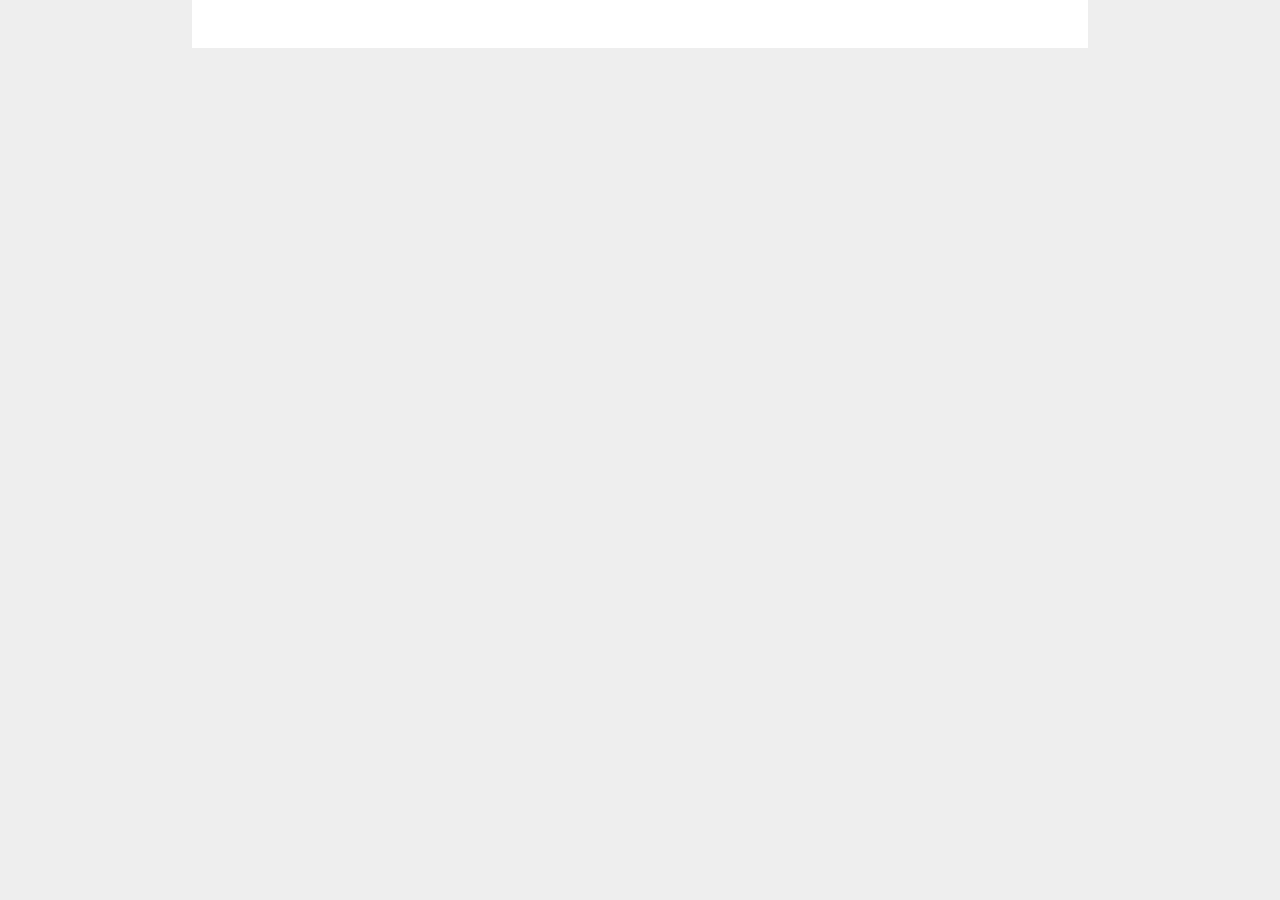
<file: index.html>
<!DOCTYPE html>
<html>
   <head>
      <title>HTML Meta Tag</title>
      <meta http-equiv = "refresh" content = "0; url =./en/index.html" />
   </head>
   <body>
      <p>redirecting...</p>
   </body>
</html>
</file>
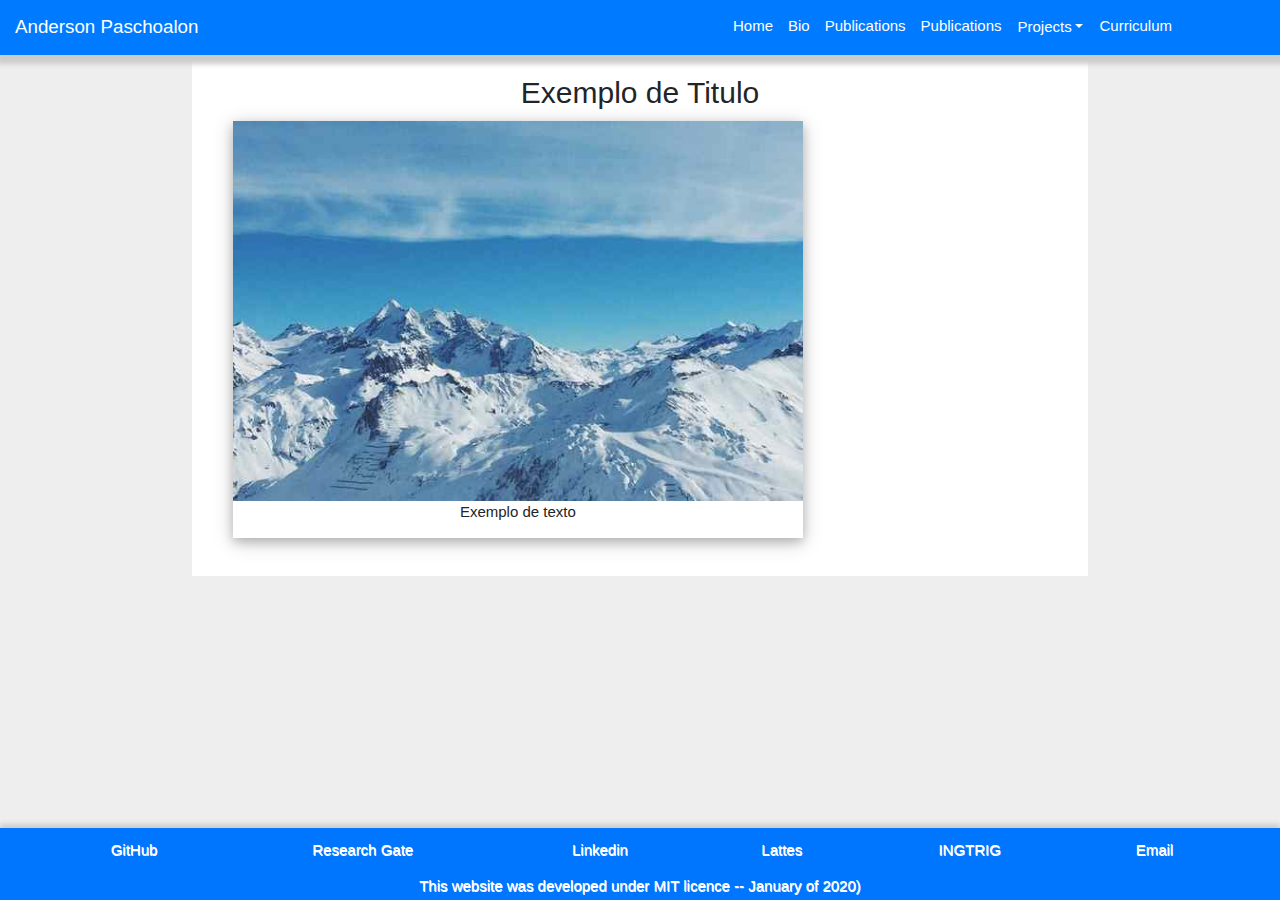
<file: en/index.html>
<!DOCTYPE html>
<html>

<head>
    <meta charset="UTF-8">
    <meta name="viewport" content="width=device-width, initial-scale=1.0">
    <title>Anderson Paschoalon</title>
    <base target="_self">
    <!-- React-->
    <script src="../libs/src/react.min.js"></script>
    <script src="../libs/src/react-dom.min.js"></script>
    <script src="../libs/src/babel.js"></script>
    <!--libs/css -->
    <link rel="stylesheet" type="text/css" href="../libs/css/bootstrap.min.css" />
    <link href="../libs/css/font-awesome.min.css" rel="stylesheet" />
    <link rel="stylesheet" type="text/css" href="../libs/css/w3css.css">
    <!-- libs/src> -->
    <script src="../libs/src/jquery-3.4.1.min.js"></script>
    <script src="../libs/src/popper.min.js"></script>
    <script src="../libs/src/bootstrap.min.js"></script>
    <!--page style-->
    <link rel="stylesheet" type="text/css" href="../style/style.css">
    <!-- React Components-->
    <script type="text/babel" src="../src/components/NavbarLeft1.jsx"></script>
    <script type="text/babel" src="../src/components/CardPhoto.jsx"></script>
    <script type="text/babel" src="../src/components/CardFloatLeft.jsx"></script>
    <script type="text/babel" src="../src/components/CardFloatRight.jsx"></script>
    <script type="text/babel" src="../src/components/CardCarousel.jsx"></script>
    <script type="text/babel" src="../src/components/FooterLinks1.jsx"></script>
    <script type="text/babel" src="./_header.jsx"></script>
    <script type="text/babel" src="./_footer.jsx"></script>
    <script type="text/babel" src="./index.jsx"></script>

</head>

<body>

    <div id="page-container">
        <div id="page-navbar"></div>
        <div class="content-wrap mb-5">

            <div class="container">
                <div id="card-photo-sample"></div>
            </div>
            <!--
            <div class="container">
                <div id="card-float-left-sample"></div>
            </div>
            <div class="container">
                <div id="card-float-right-sample"></div>
            </div>
            <div class="container">
                <div id="card-carousel-sample"></div>
            </div>
            -->
        </div>

        <div class="container">
            <div id="the-page-footer"></div>
        </div>

    </div>


    <script src="../src/scripts.js" ></script>

</body>

</html>
</file>
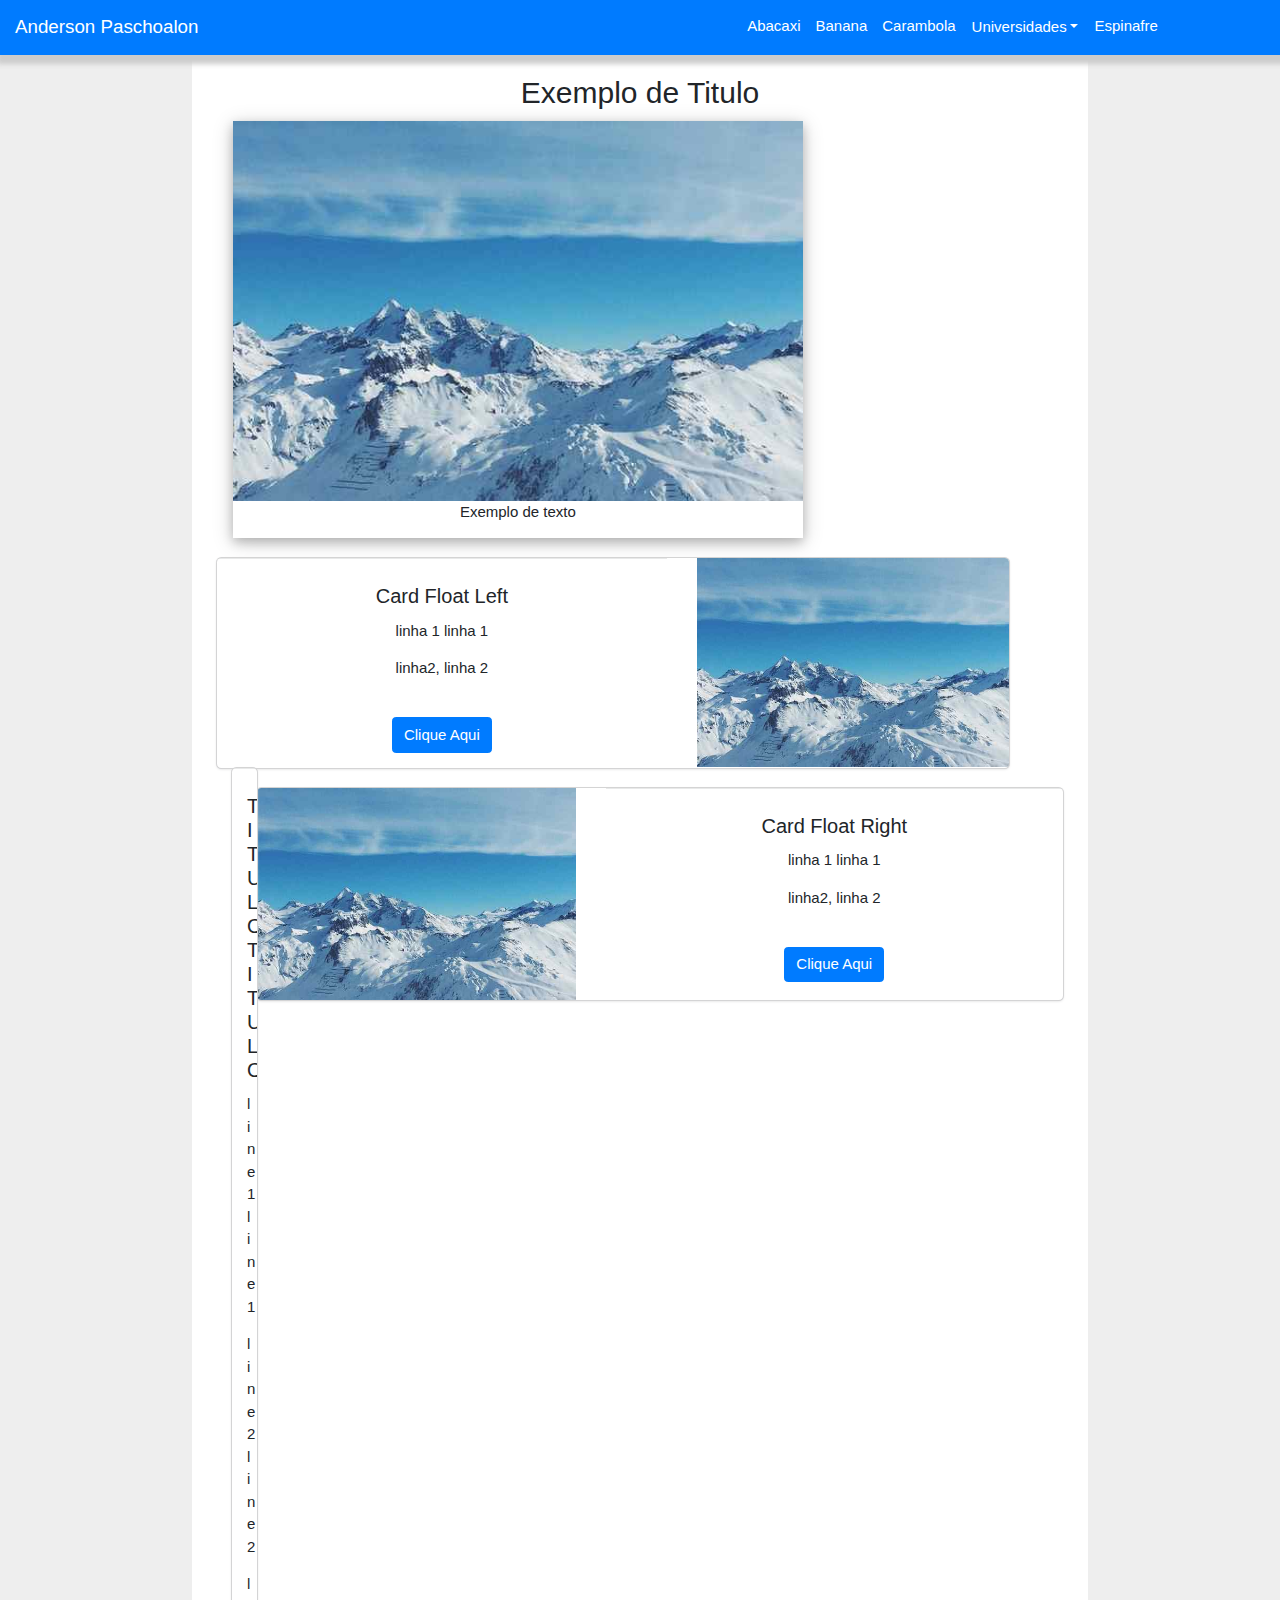
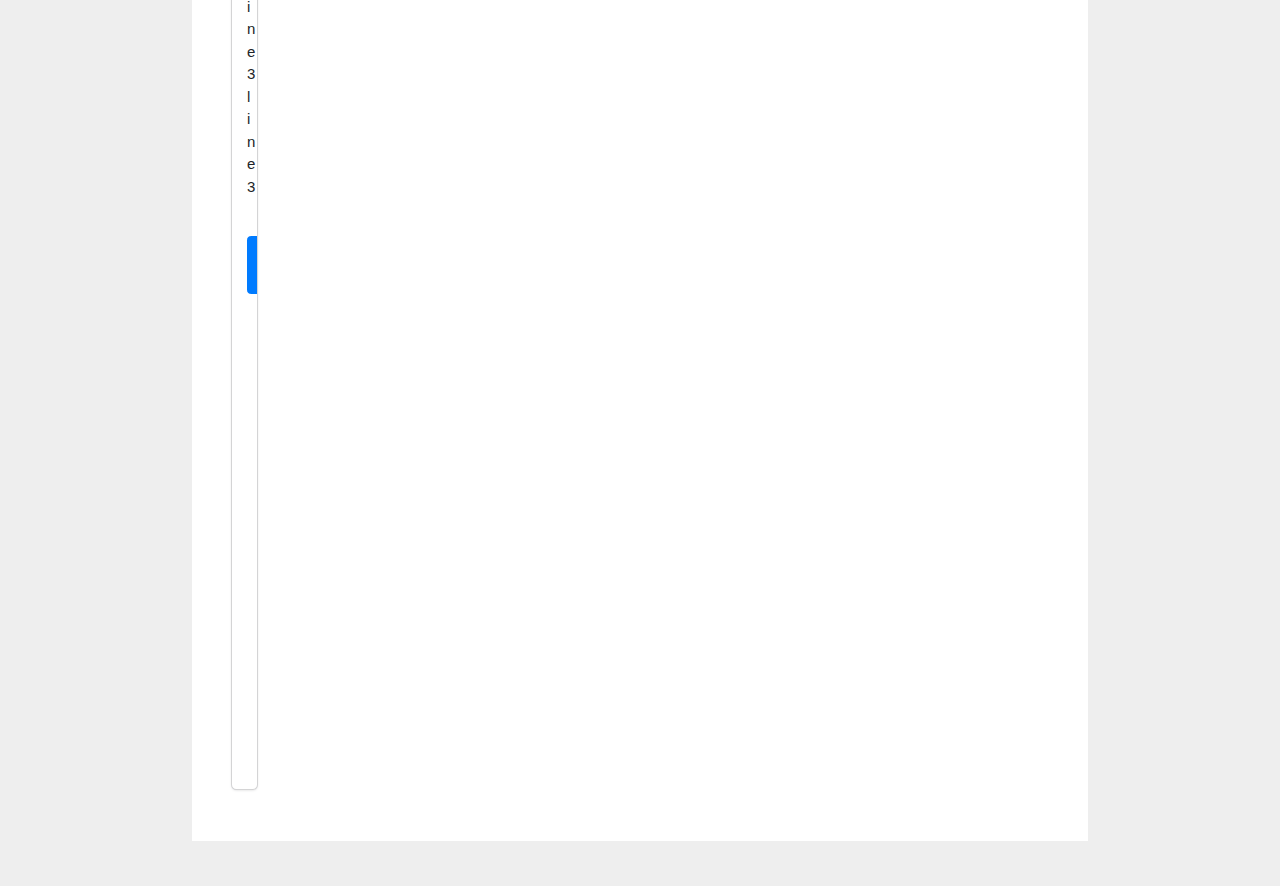
<file: debugReact.html>
<!DOCTYPE html>
<html>

<head>
    <meta charset="UTF-8">
    <meta name="viewport" content="width=device-width, initial-scale=1.0">
    <title>Codeply preview</title>
    <base target="_self">
    <!-- React-->
    <script src="libs/src/react.min.js"></script>
    <script src="libs/src/react-dom.min.js"></script>
    <script src="libs/src/babel.js"></script>
    <!--libs/css -->
    <link rel="stylesheet" type="text/css" href="libs/css/bootstrap.min.css" />
    <link href="libs/css/font-awesome.min.css" rel="stylesheet" />
    <link rel="stylesheet" type="text/css" href="libs/css/w3css.css">
    <!-- libs/src> -->
    <script src="libs/src/jquery-3.4.1.min.js"></script>
    <script src="libs/src/popper.min.js"></script>
    <script src="libs/src/bootstrap.min.js"></script>
    <!--page style-->
    <link rel="stylesheet" type="text/css" href="style/style.css">


</head>

<body>

    <div id="page-container">
        <div id="page-navbar"></div>

        <div class="content-wrap mb-5">

            <div class="container">
                <div id="card-photo-sample"></div>
            </div>

            <div class="container">
                <div id="card-float-left-sample"></div>
            </div>

            <div class="container">
                <div id="card-float-right-sample"></div>
            </div>

            <div class="container">
                <div id="card-carousel-sample"></div>
            </div>

        </div>

        <div class="container">
            <div id="the-page-footer"></div>
        </div>

    </div>



    <script type="text/babel" src="src/components/NavbarLeft1.jsx"></script>
    <script type="text/babel" src="src/components/CardPhoto.jsx"></script>
    <script type="text/babel" src="src/components/CardFloatLeft.jsx"></script>
    <script type="text/babel" src="src/components/CardFloatRight.jsx"></script>
    <script type="text/babel" src="src/components/CardCarousel.jsx"></script>
    <script type="text/babel" src="src/components/FooterLinks1.jsx"></script>
    <script type="text/babel" src="src/main.jsx"></script>

    <script src="src/scripts.js"></script>

</body>

</html>
</file>
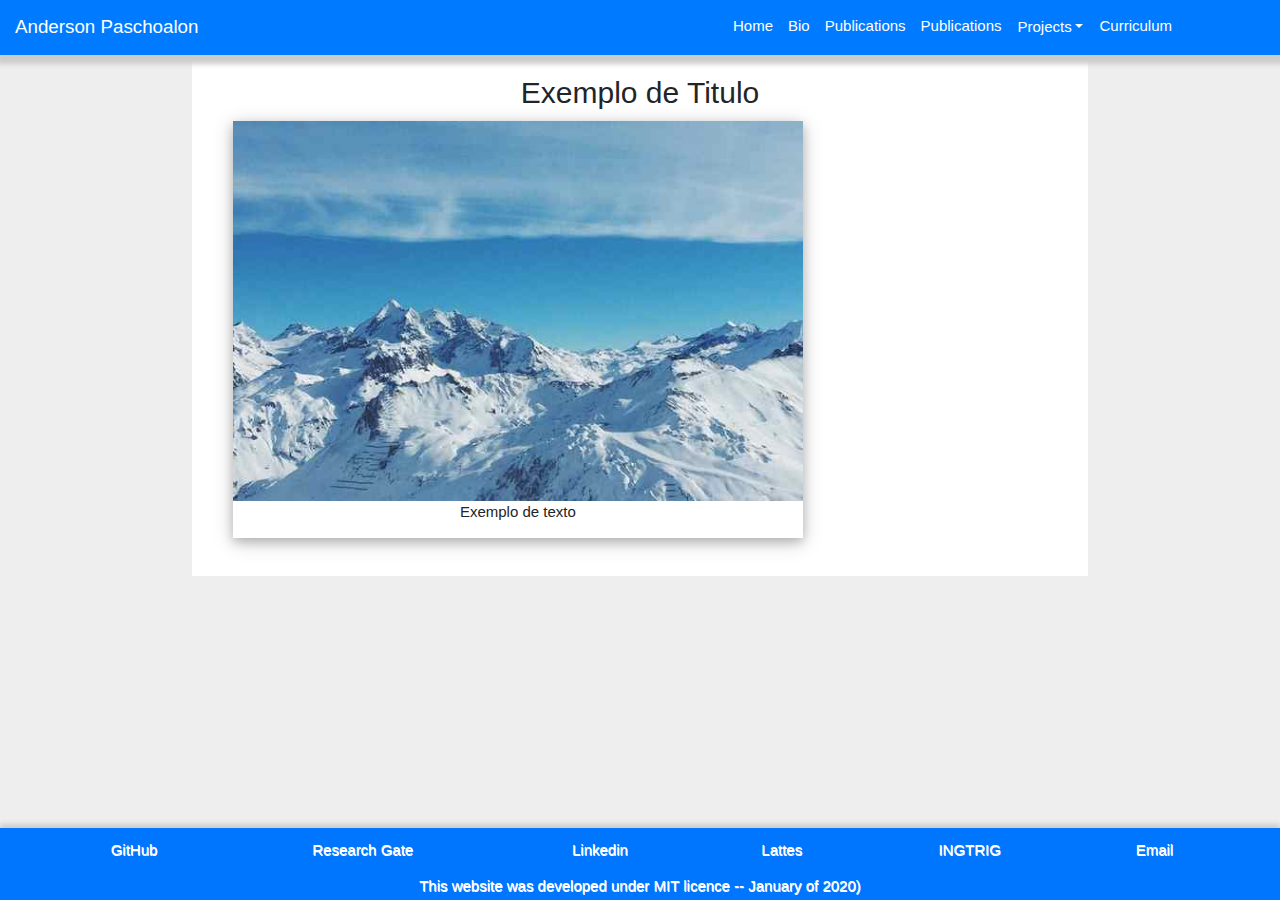
<file: en/aom.html>
<!DOCTYPE html>
<html>

<head>
    <meta charset="UTF-8">
    <meta name="viewport" content="width=device-width, initial-scale=1.0">
    <title>Anderson Paschoalon</title>
    <base target="_self">
    <!-- React-->
    <script src="../libs/src/react.min.js"></script>
    <script src="../libs/src/react-dom.min.js"></script>
    <script src="../libs/src/babel.js"></script>
    <!--libs/css -->
    <link rel="stylesheet" type="text/css" href="../libs/css/bootstrap.min.css" />
    <link href="../libs/css/font-awesome.min.css" rel="stylesheet" />
    <link rel="stylesheet" type="text/css" href="../libs/css/w3css.css">
    <!-- libs/src> -->
    <script src="../libs/src/jquery-3.4.1.min.js"></script>
    <script src="../libs/src/popper.min.js"></script>
    <script src="../libs/src/bootstrap.min.js"></script>
    <!--page style-->
    <link rel="stylesheet" type="text/css" href="../style/style.css">
    <!-- React Components-->
    <script type="text/babel" src="../src/components/NavbarLeft1.jsx"></script>
    <script type="text/babel" src="../src/components/CardPhoto.jsx"></script>
    <script type="text/babel" src="../src/components/CardFloatLeft.jsx"></script>
    <script type="text/babel" src="../src/components/CardFloatRight.jsx"></script>
    <script type="text/babel" src="../src/components/CardCarousel.jsx"></script>
    <script type="text/babel" src="../src/components/FooterLinks1.jsx"></script>
    <script type="text/babel" src="./_header.jsx"></script>
    <script type="text/babel" src="./_footer.jsx"></script>
    <script type="text/babel" src="./aom.jsx"></script>

</head>

<body>

    <div id="page-container">
        <div id="page-navbar"></div>
        <div class="content-wrap mb-5">

            <div class="container">
                <div id="card-photo-sample"></div>
            </div>

        </div>

        <div class="container">
            <div id="the-page-footer"></div>
        </div>

    </div>


    <script src="../src/scripts.js" ></script>

</body>

</html>
</file>
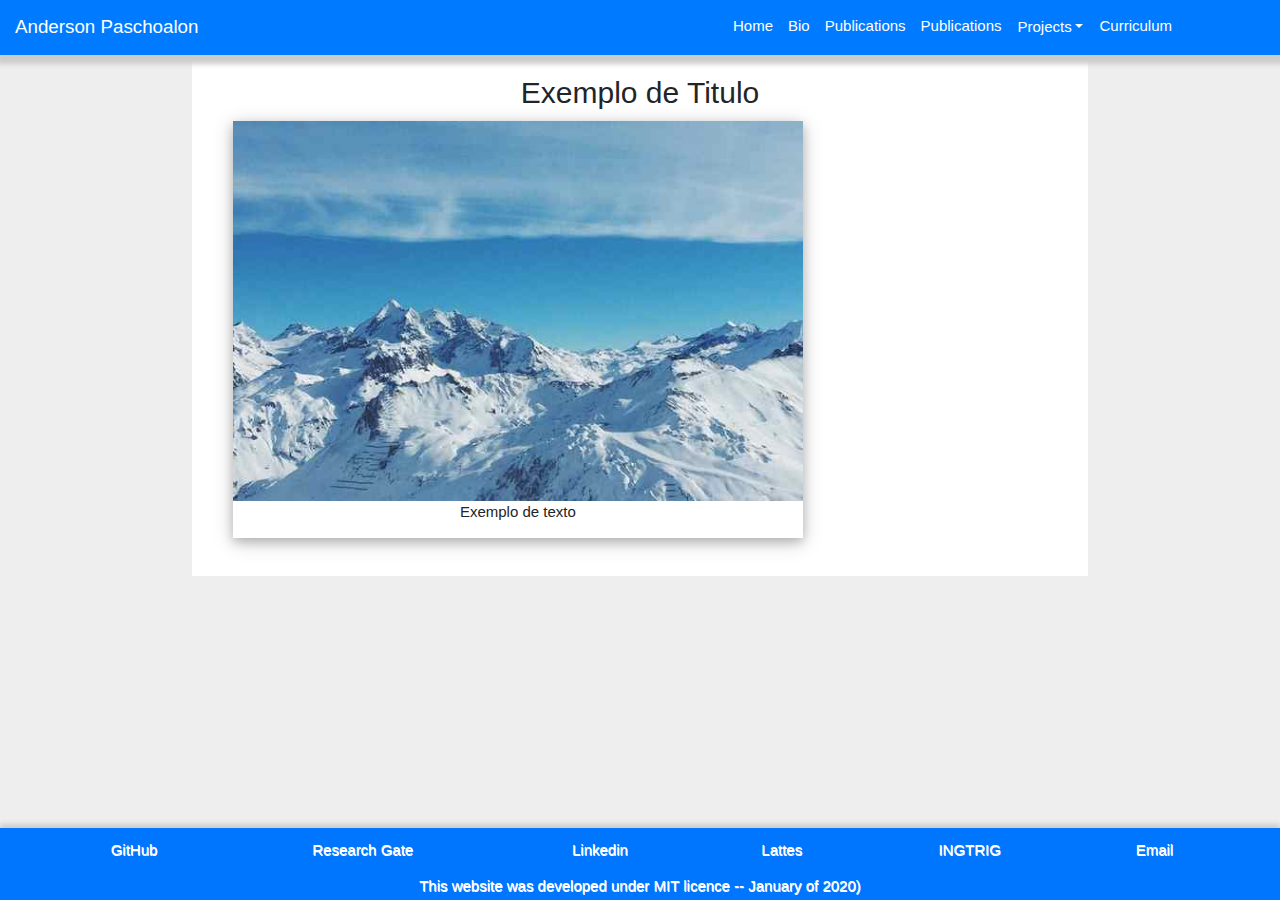
<file: en/bio.html>
<!DOCTYPE html>
<html>

<head>
    <meta charset="UTF-8">
    <meta name="viewport" content="width=device-width, initial-scale=1.0">
    <title>Anderson Paschoalon</title>
    <base target="_self">
    <!-- React-->
    <script src="../libs/src/react.min.js"></script>
    <script src="../libs/src/react-dom.min.js"></script>
    <script src="../libs/src/babel.js"></script>
    <!--libs/css -->
    <link rel="stylesheet" type="text/css" href="../libs/css/bootstrap.min.css" />
    <link href="../libs/css/font-awesome.min.css" rel="stylesheet" />
    <link rel="stylesheet" type="text/css" href="../libs/css/w3css.css">
    <!-- libs/src> -->
    <script src="../libs/src/jquery-3.4.1.min.js"></script>
    <script src="../libs/src/popper.min.js"></script>
    <script src="../libs/src/bootstrap.min.js"></script>
    <!--page style-->
    <link rel="stylesheet" type="text/css" href="../style/style.css">
    <!-- React Components-->
    <script type="text/babel" src="../src/components/NavbarLeft1.jsx"></script>
    <script type="text/babel" src="../src/components/CardPhoto.jsx"></script>
    <script type="text/babel" src="../src/components/CardFloatLeft.jsx"></script>
    <script type="text/babel" src="../src/components/CardFloatRight.jsx"></script>
    <script type="text/babel" src="../src/components/CardCarousel.jsx"></script>
    <script type="text/babel" src="../src/components/FooterLinks1.jsx"></script>
    <script type="text/babel" src="./_header.jsx"></script>
    <script type="text/babel" src="./_footer.jsx"></script>
    <script type="text/babel" src="./bio.jsx"></script>

</head>

<body>

    <div id="page-container">
        <div id="page-navbar"></div>
        <div class="content-wrap mb-5">

            <div class="container">
                <div id="card-photo-sample"></div>
            </div>
            <!--
            <div class="container">
                <div id="card-float-left-sample"></div>
            </div>
            <div class="container">
                <div id="card-float-right-sample"></div>
            </div>
            <div class="container">
                <div id="card-carousel-sample"></div>
            </div>
            -->
        </div>

        <div class="container">
            <div id="the-page-footer"></div>
        </div>

    </div>


    <script src="../src/scripts.js" ></script>

</body>

</html>
</file>
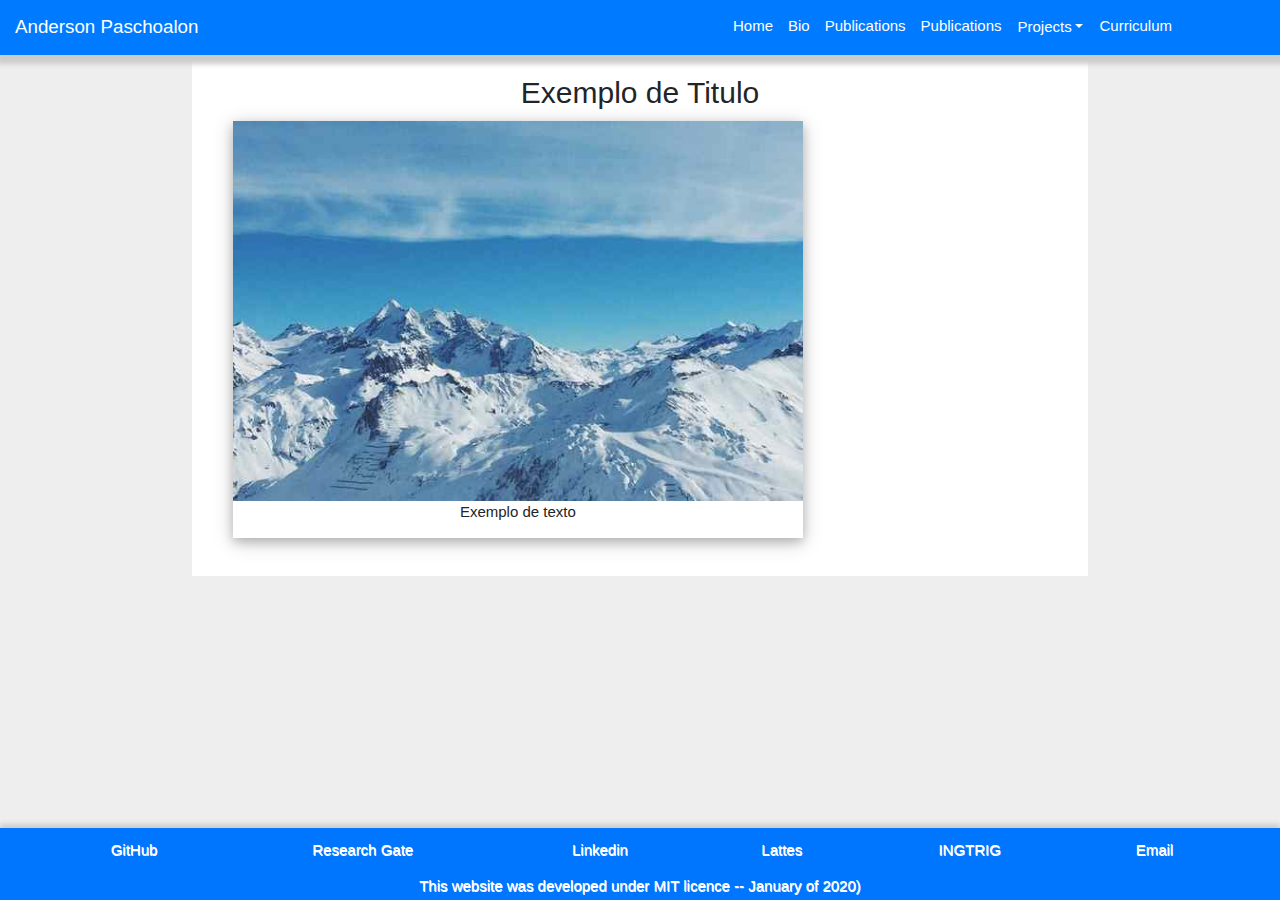
<file: en/curriculum.html>
<!DOCTYPE html>
<html>

<head>
    <meta charset="UTF-8">
    <meta name="viewport" content="width=device-width, initial-scale=1.0">
    <title>Anderson Paschoalon</title>
    <base target="_self">
    <!-- React-->
    <script src="../libs/src/react.min.js"></script>
    <script src="../libs/src/react-dom.min.js"></script>
    <script src="../libs/src/babel.js"></script>
    <!--libs/css -->
    <link rel="stylesheet" type="text/css" href="../libs/css/bootstrap.min.css" />
    <link href="../libs/css/font-awesome.min.css" rel="stylesheet" />
    <link rel="stylesheet" type="text/css" href="../libs/css/w3css.css">
    <!-- libs/src> -->
    <script src="../libs/src/jquery-3.4.1.min.js"></script>
    <script src="../libs/src/popper.min.js"></script>
    <script src="../libs/src/bootstrap.min.js"></script>
    <!--page style-->
    <link rel="stylesheet" type="text/css" href="../style/style.css">
    <!-- React Components-->
    <script type="text/babel" src="../src/components/NavbarLeft1.jsx"></script>
    <script type="text/babel" src="../src/components/CardPhoto.jsx"></script>
    <script type="text/babel" src="../src/components/CardFloatLeft.jsx"></script>
    <script type="text/babel" src="../src/components/CardFloatRight.jsx"></script>
    <script type="text/babel" src="../src/components/CardCarousel.jsx"></script>
    <script type="text/babel" src="../src/components/FooterLinks1.jsx"></script>
    <script type="text/babel" src="./_header.jsx"></script>
    <script type="text/babel" src="./_footer.jsx"></script>
    <script type="text/babel" src="./curriculum.jsx"></script>

</head>

<body>

    <div id="page-container">
        <div id="page-navbar"></div>
        <div class="content-wrap mb-5">

            <div class="container">
                <div id="card-photo-sample"></div>
            </div>

        </div>

        <div class="container">
            <div id="the-page-footer"></div>
        </div>

    </div>
    <script src="../src/scripts.js" ></script>

</body>

</html>
</file>
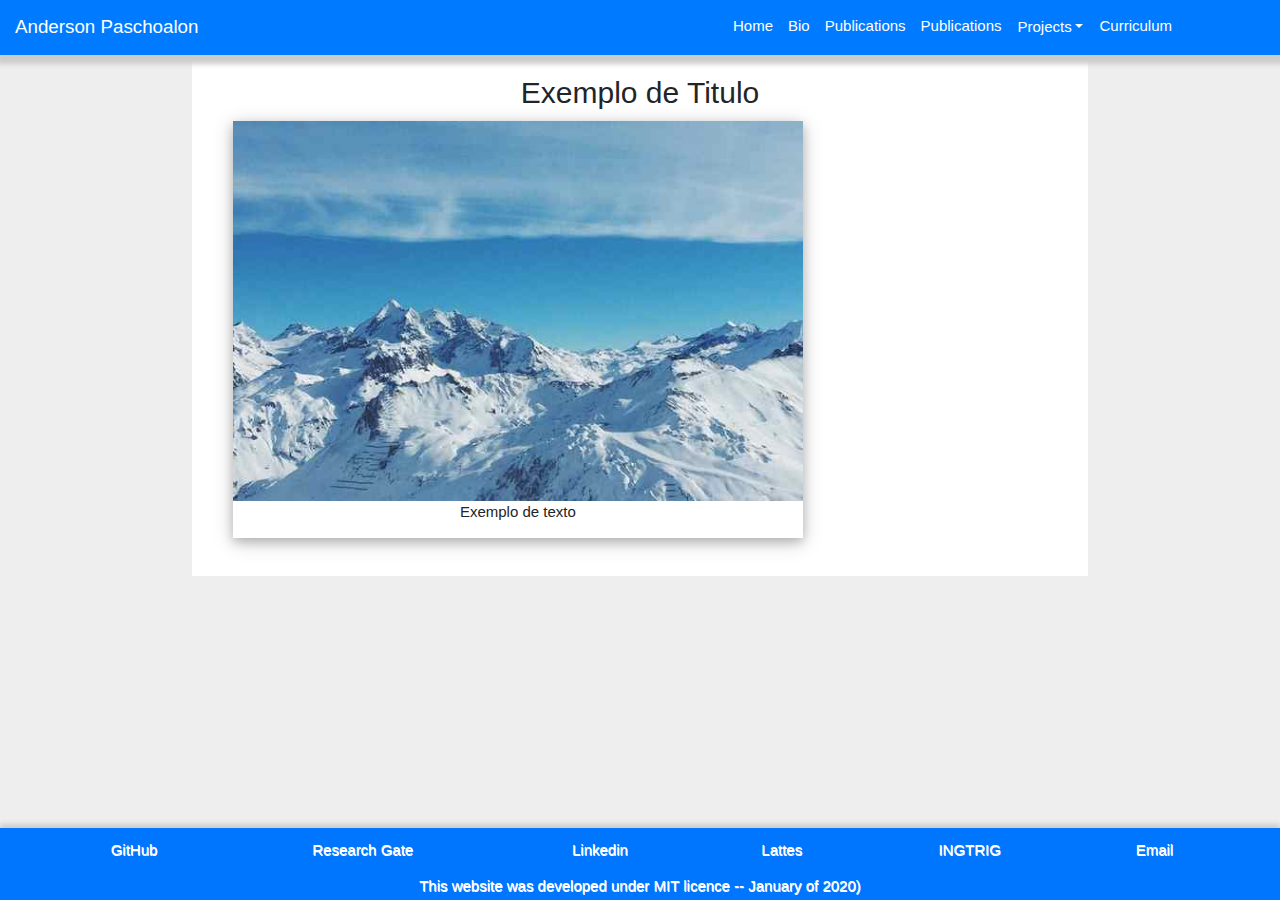
<file: en/customizeUbuntu.html>
<!DOCTYPE html>
<html>

<head>
    <meta charset="UTF-8">
    <meta name="viewport" content="width=device-width, initial-scale=1.0">
    <title>Anderson Paschoalon</title>
    <base target="_self">
    <!-- React-->
    <script src="../libs/src/react.min.js"></script>
    <script src="../libs/src/react-dom.min.js"></script>
    <script src="../libs/src/babel.js"></script>
    <!--libs/css -->
    <link rel="stylesheet" type="text/css" href="../libs/css/bootstrap.min.css" />
    <link href="../libs/css/font-awesome.min.css" rel="stylesheet" />
    <link rel="stylesheet" type="text/css" href="../libs/css/w3css.css">
    <!-- libs/src> -->
    <script src="../libs/src/jquery-3.4.1.min.js"></script>
    <script src="../libs/src/popper.min.js"></script>
    <script src="../libs/src/bootstrap.min.js"></script>
    <!--page style-->
    <link rel="stylesheet" type="text/css" href="../style/style.css">
    <!-- React Components-->
    <script type="text/babel" src="../src/components/NavbarLeft1.jsx"></script>
    <script type="text/babel" src="../src/components/CardPhoto.jsx"></script>
    <script type="text/babel" src="../src/components/CardFloatLeft.jsx"></script>
    <script type="text/babel" src="../src/components/CardFloatRight.jsx"></script>
    <script type="text/babel" src="../src/components/CardCarousel.jsx"></script>
    <script type="text/babel" src="../src/components/FooterLinks1.jsx"></script>
    <script type="text/babel" src="./_header.jsx"></script>
    <script type="text/babel" src="./_footer.jsx"></script>
    <script type="text/babel" src="./customizeUbuntu.jsx"></script>    
</head>

<body>

    <div id="page-container">
        <div id="page-navbar"></div>
        <div class="content-wrap mb-5">

            <div class="container">
                <div id="card-photo-sample"></div>
            </div>

        </div>

        <div class="container">
            <div id="the-page-footer"></div>
        </div>

    </div>
    <script src="../src/scripts.js" ></script>

</body>

</html>
</file>
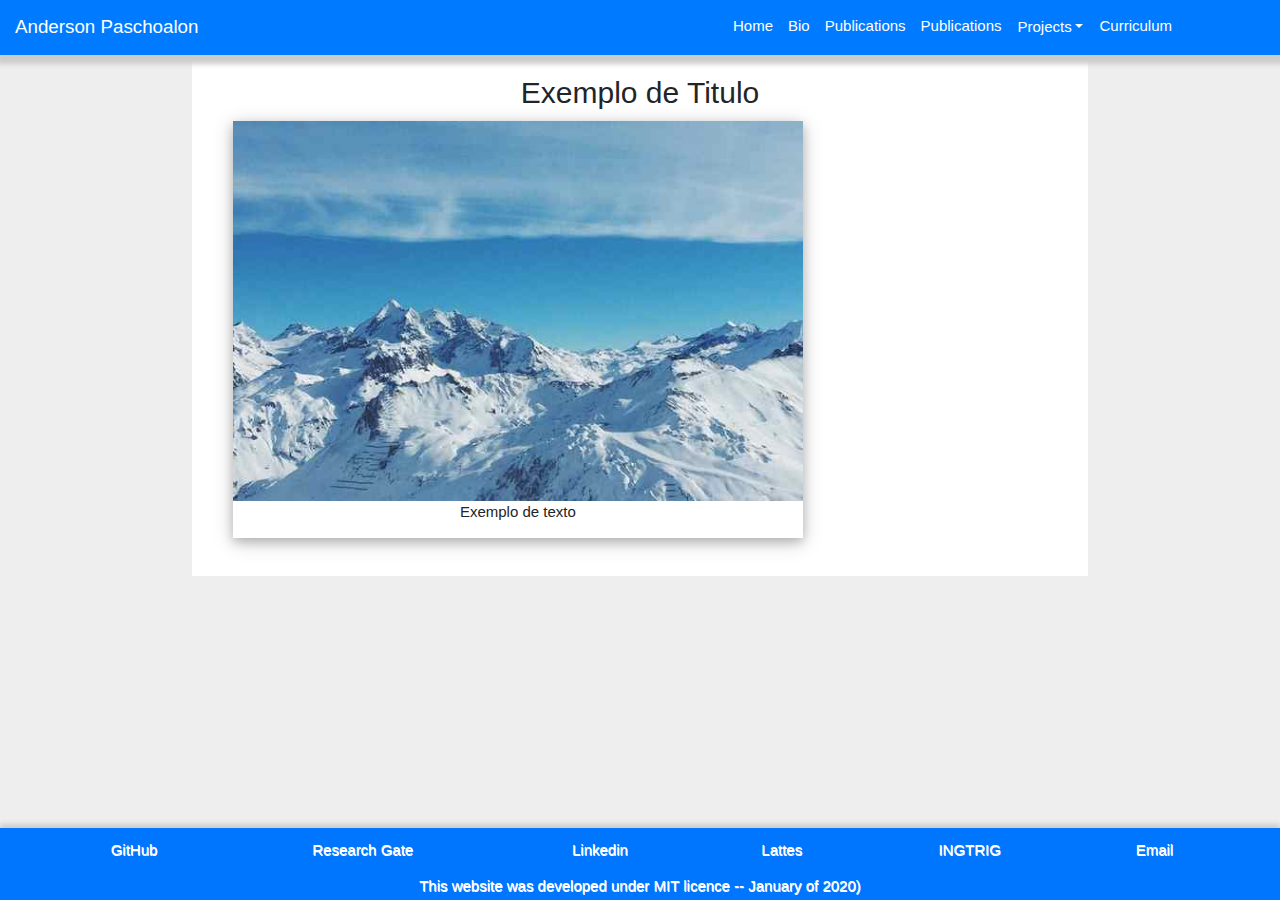
<file: en/etherMonitor.html>
<!DOCTYPE html>
<html>

<head>
    <meta charset="UTF-8">
    <meta name="viewport" content="width=device-width, initial-scale=1.0">
    <title>Anderson Paschoalon</title>
    <base target="_self">
    <!-- React-->
    <script src="../libs/src/react.min.js"></script>
    <script src="../libs/src/react-dom.min.js"></script>
    <script src="../libs/src/babel.js"></script>
    <!--libs/css -->
    <link rel="stylesheet" type="text/css" href="../libs/css/bootstrap.min.css" />
    <link href="../libs/css/font-awesome.min.css" rel="stylesheet" />
    <link rel="stylesheet" type="text/css" href="../libs/css/w3css.css">
    <!-- libs/src> -->
    <script src="../libs/src/jquery-3.4.1.min.js"></script>
    <script src="../libs/src/popper.min.js"></script>
    <script src="../libs/src/bootstrap.min.js"></script>
    <!--page style-->
    <link rel="stylesheet" type="text/css" href="../style/style.css">
    <!-- React Components-->
    <script type="text/babel" src="../src/components/NavbarLeft1.jsx"></script>
    <script type="text/babel" src="../src/components/CardPhoto.jsx"></script>
    <script type="text/babel" src="../src/components/CardFloatLeft.jsx"></script>
    <script type="text/babel" src="../src/components/CardFloatRight.jsx"></script>
    <script type="text/babel" src="../src/components/CardCarousel.jsx"></script>
    <script type="text/babel" src="../src/components/FooterLinks1.jsx"></script>
    <script type="text/babel" src="./_header.jsx"></script>
    <script type="text/babel" src="./_footer.jsx"></script>
    <script type="text/babel" src="./etherMonitor.jsx"></script>    
</head>

<body>

    <div id="page-container">
        <div id="page-navbar"></div>
        <div class="content-wrap mb-5">

            <div class="container">
                <div id="card-photo-sample"></div>
            </div>

        </div>

        <div class="container">
            <div id="the-page-footer"></div>
        </div>

    </div>
    <script src="../src/scripts.js" ></script>

</body>

</html>
</file>
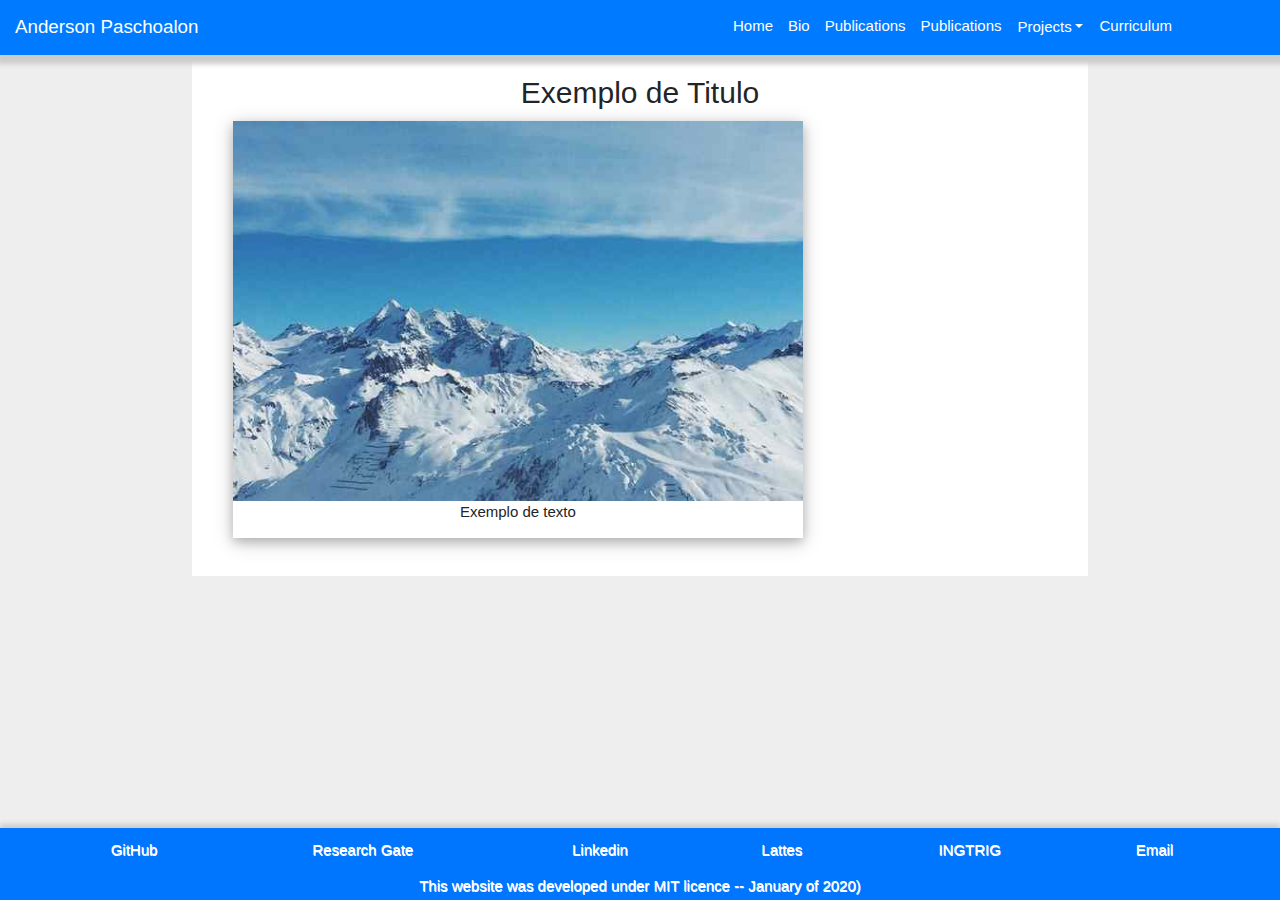
<file: en/publications.html>
<!DOCTYPE html>
<html>

<head>
    <meta charset="UTF-8">
    <meta name="viewport" content="width=device-width, initial-scale=1.0">
    <title>Anderson Paschoalon</title>
    <base target="_self">
    <!-- React-->
    <script src="../libs/src/react.min.js"></script>
    <script src="../libs/src/react-dom.min.js"></script>
    <script src="../libs/src/babel.js"></script>
    <!--libs/css -->
    <link rel="stylesheet" type="text/css" href="../libs/css/bootstrap.min.css" />
    <link href="../libs/css/font-awesome.min.css" rel="stylesheet" />
    <link rel="stylesheet" type="text/css" href="../libs/css/w3css.css">
    <!-- libs/src> -->
    <script src="../libs/src/jquery-3.4.1.min.js"></script>
    <script src="../libs/src/popper.min.js"></script>
    <script src="../libs/src/bootstrap.min.js"></script>
    <!--page style-->
    <link rel="stylesheet" type="text/css" href="../style/style.css">
    <!-- React Components-->
    <script type="text/babel" src="../src/components/NavbarLeft1.jsx"></script>
    <script type="text/babel" src="../src/components/CardPhoto.jsx"></script>
    <script type="text/babel" src="../src/components/CardFloatLeft.jsx"></script>
    <script type="text/babel" src="../src/components/CardFloatRight.jsx"></script>
    <script type="text/babel" src="../src/components/CardCarousel.jsx"></script>
    <script type="text/babel" src="../src/components/FooterLinks1.jsx"></script>
    <script type="text/babel" src="./_header.jsx"></script>
    <script type="text/babel" src="./_footer.jsx"></script>
    <script type="text/babel" src="./publications.jsx"></script>
</head>

<body>

    <div id="page-container">
        <div id="page-navbar"></div>
        <div class="content-wrap mb-5">

            <div class="container">
                <div id="card-photo-sample"></div>
            </div>

        </div>

        <div class="container">
            <div id="the-page-footer"></div>
        </div>

    </div>
    <script src="../src/scripts.js" ></script>

</body>

</html>
</file>
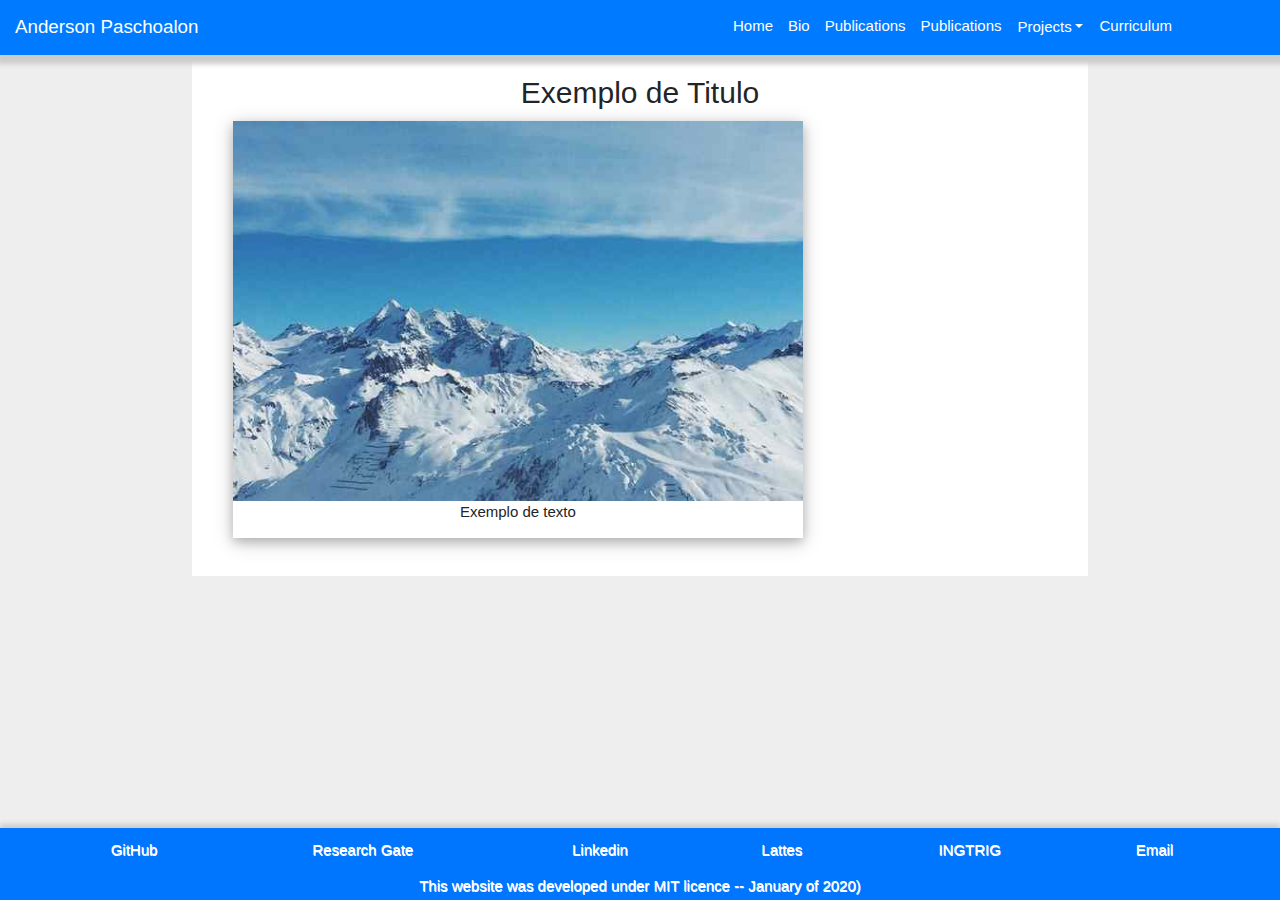
<file: en/simitar.html>
<!DOCTYPE html>
<html>

<head>
    <meta charset="UTF-8">
    <meta name="viewport" content="width=device-width, initial-scale=1.0">
    <title>Anderson Paschoalon</title>
    <base target="_self">
    <!-- React-->
    <script src="../libs/src/react.min.js"></script>
    <script src="../libs/src/react-dom.min.js"></script>
    <script src="../libs/src/babel.js"></script>
    <!--libs/css -->
    <link rel="stylesheet" type="text/css" href="../libs/css/bootstrap.min.css" />
    <link href="../libs/css/font-awesome.min.css" rel="stylesheet" />
    <link rel="stylesheet" type="text/css" href="../libs/css/w3css.css">
    <!-- libs/src> -->
    <script src="../libs/src/jquery-3.4.1.min.js"></script>
    <script src="../libs/src/popper.min.js"></script>
    <script src="../libs/src/bootstrap.min.js"></script>
    <!--page style-->
    <link rel="stylesheet" type="text/css" href="../style/style.css">
    <!-- React Components-->
    <script type="text/babel" src="../src/components/NavbarLeft1.jsx"></script>
    <script type="text/babel" src="../src/components/CardPhoto.jsx"></script>
    <script type="text/babel" src="../src/components/CardFloatLeft.jsx"></script>
    <script type="text/babel" src="../src/components/CardFloatRight.jsx"></script>
    <script type="text/babel" src="../src/components/CardCarousel.jsx"></script>
    <script type="text/babel" src="../src/components/FooterLinks1.jsx"></script>
    <script type="text/babel" src="./_header.jsx"></script>
    <script type="text/babel" src="./_footer.jsx"></script>
    <script type="text/babel" src="./simitar.jsx"></script>

</head>

<body>

    <div id="page-container">
        <div id="page-navbar"></div>
        <div class="content-wrap mb-5">

            <div class="container">
                <div id="card-photo-sample"></div>
            </div>

        </div>

        <div class="container">
            <div id="the-page-footer"></div>
        </div>

    </div>
    <script src="../src/scripts.js" ></script>

</body>

</html>
</file>
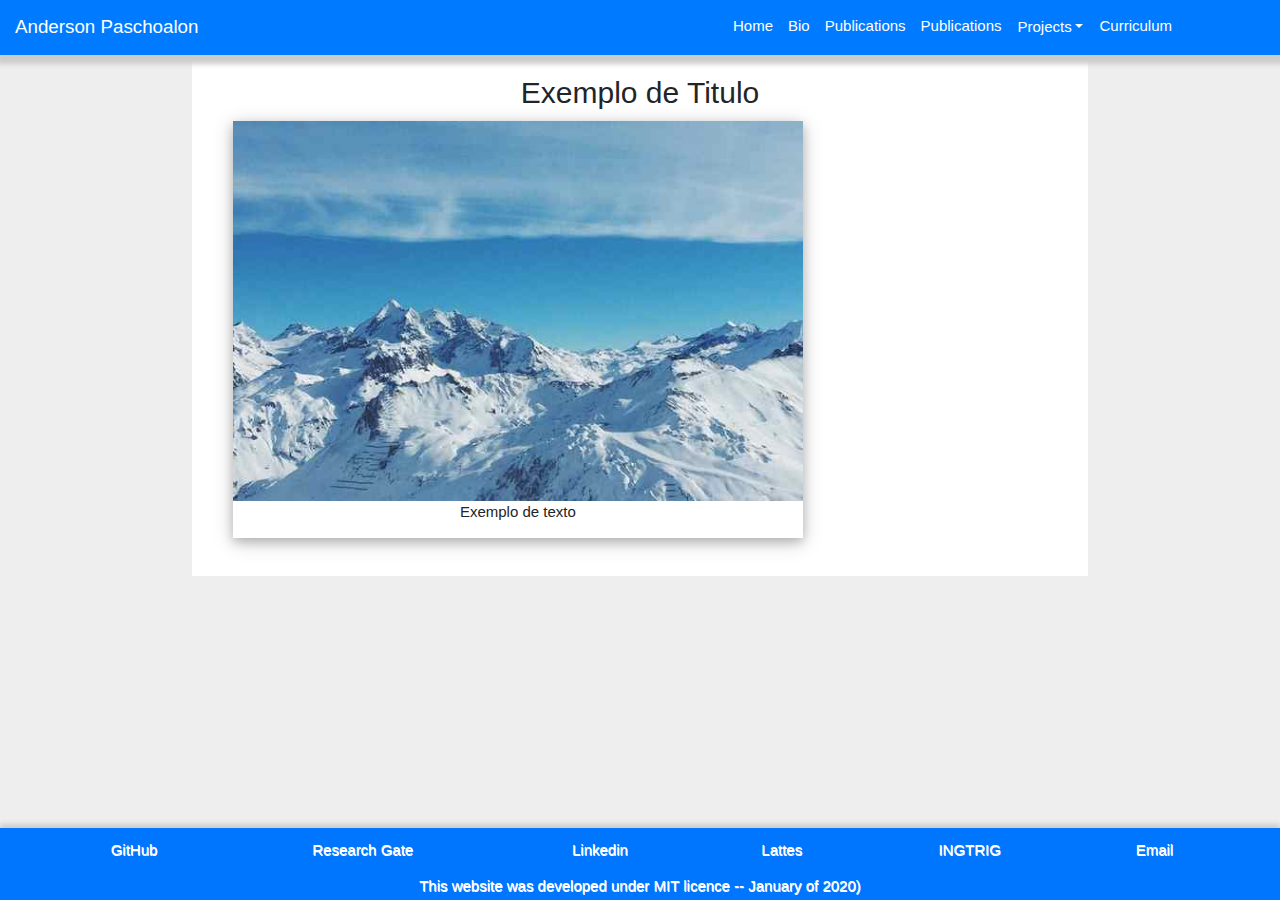
<file: en/tabletop.html>
<!DOCTYPE html>
<html>

<head>
    <meta charset="UTF-8">
    <meta name="viewport" content="width=device-width, initial-scale=1.0">
    <title>Anderson Paschoalon</title>
    <base target="_self">
    <!-- React-->
    <script src="../libs/src/react.min.js"></script>
    <script src="../libs/src/react-dom.min.js"></script>
    <script src="../libs/src/babel.js"></script>
    <!--libs/css -->
    <link rel="stylesheet" type="text/css" href="../libs/css/bootstrap.min.css" />
    <link href="../libs/css/font-awesome.min.css" rel="stylesheet" />
    <link rel="stylesheet" type="text/css" href="../libs/css/w3css.css">
    <!-- libs/src> -->
    <script src="../libs/src/jquery-3.4.1.min.js"></script>
    <script src="../libs/src/popper.min.js"></script>
    <script src="../libs/src/bootstrap.min.js"></script>
    <!--page style-->
    <link rel="stylesheet" type="text/css" href="../style/style.css">
    <!-- React Components-->
    <script type="text/babel" src="../src/components/NavbarLeft1.jsx"></script>
    <script type="text/babel" src="../src/components/CardPhoto.jsx"></script>
    <script type="text/babel" src="../src/components/CardFloatLeft.jsx"></script>
    <script type="text/babel" src="../src/components/CardFloatRight.jsx"></script>
    <script type="text/babel" src="../src/components/CardCarousel.jsx"></script>
    <script type="text/babel" src="../src/components/FooterLinks1.jsx"></script>
    <script type="text/babel" src="./_header.jsx"></script>
    <script type="text/babel" src="./_footer.jsx"></script>
    <script type="text/babel" src="./tabletop.jsx"></script>    
</head>

<body>

    <div id="page-container">
        <div id="page-navbar"></div>
        <div class="content-wrap mb-5">

            <div class="container">
                <div id="card-photo-sample"></div>
            </div>

        </div>

        <div class="container">
            <div id="the-page-footer"></div>
        </div>

    </div>
    <script src="../src/scripts.js" ></script>

</body>

</html>
</file>
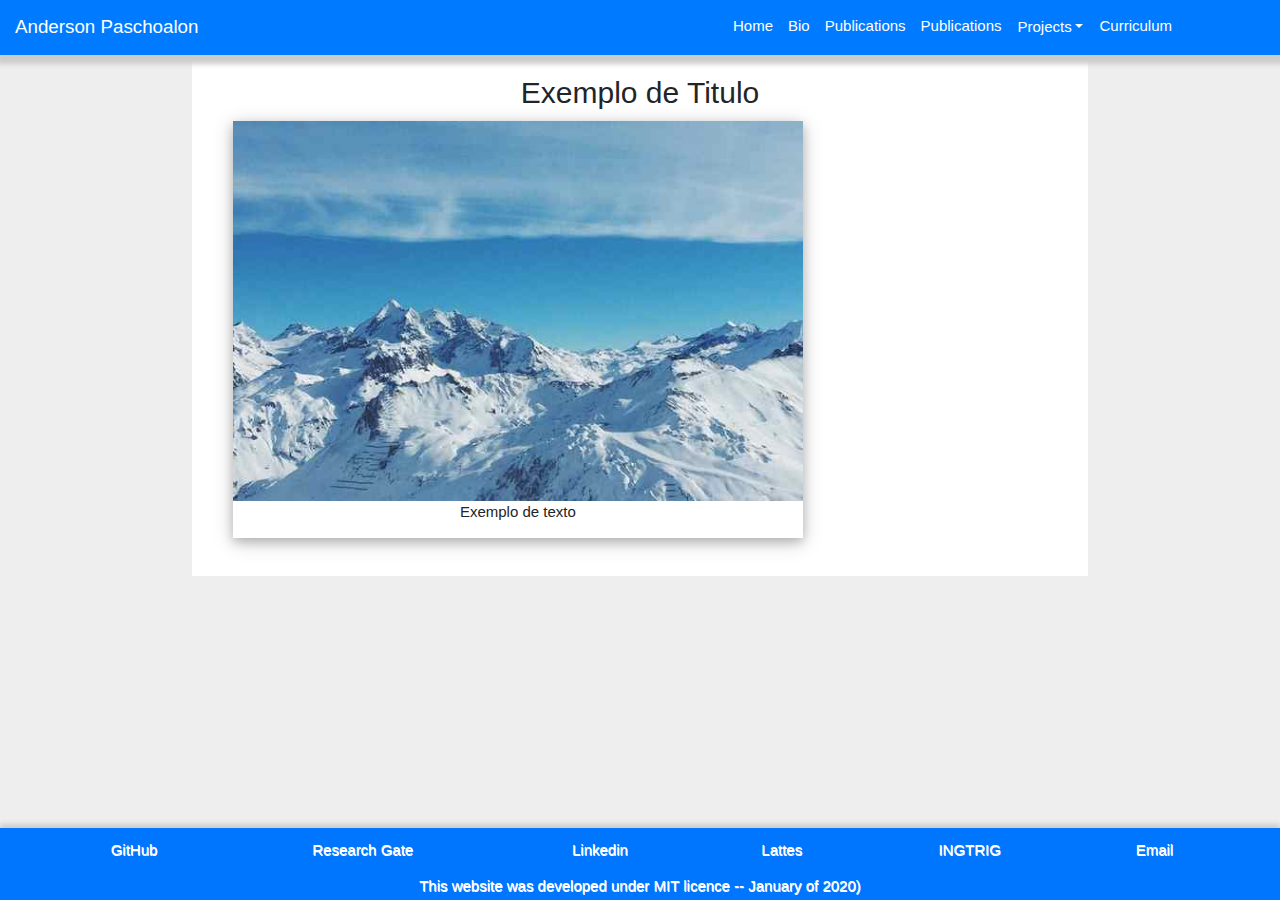
<file: en/template.html>
<!DOCTYPE html>
<html>

<head>
    <meta charset="UTF-8">
    <meta name="viewport" content="width=device-width, initial-scale=1.0">
    <title>Anderson Paschoalon</title>
    <base target="_self">
    <!-- React-->
    <script src="../libs/src/react.min.js"></script>
    <script src="../libs/src/react-dom.min.js"></script>
    <script src="../libs/src/babel.js"></script>
    <!--libs/css -->
    <link rel="stylesheet" type="text/css" href="../libs/css/bootstrap.min.css" />
    <link href="../libs/css/font-awesome.min.css" rel="stylesheet" />
    <link rel="stylesheet" type="text/css" href="../libs/css/w3css.css">
    <!-- libs/src> -->
    <script src="../libs/src/jquery-3.4.1.min.js"></script>
    <script src="../libs/src/popper.min.js"></script>
    <script src="../libs/src/bootstrap.min.js"></script>
    <!--page style-->
    <link rel="stylesheet" type="text/css" href="../style/style.css">
    <!-- React Components-->
    <script type="text/babel" src="../src/components/NavbarLeft1.jsx"></script>
    <script type="text/babel" src="../src/components/CardPhoto.jsx"></script>
    <script type="text/babel" src="../src/components/CardFloatLeft.jsx"></script>
    <script type="text/babel" src="../src/components/CardFloatRight.jsx"></script>
    <script type="text/babel" src="../src/components/CardCarousel.jsx"></script>
    <script type="text/babel" src="../src/components/FooterLinks1.jsx"></script>
    <script type="text/babel" src="./_header.jsx"></script>
    <script type="text/babel" src="./_footer.jsx"></script>
    <script type="text/babel" src="./template.jsx"></script>    
</head>

<body>

    <div id="page-container">
        <div id="page-navbar"></div>
        <div class="content-wrap mb-5">

            <div class="container">
                <div id="card-photo-sample"></div>
            </div>

        </div>

        <div class="container">
            <div id="the-page-footer"></div>
        </div>

    </div>
    <script src="../src/scripts.js" ></script>

</body>

</html>
</file>
<file: style/style.css>
.abs-center-x {
	position: absolute;
	left: 50%;
	transform: translateX(-50%);
}

/*****************************************************************************/
/*  Fix color styles                                                         */
/*****************************************************************************/

div.dropdown-menu {
	background-color: #0076FF;
}

a.nav-link: {
	color: white;
}

a.nav-link:hover {
	background-color: #FF8900
}

button.navbar-toggler:hover {
	background-color: #FF8900
}


/*****************************************************************************/
/**Paralax**/
/*****************************************************************************/

#parallaxBar {
	height: 750px;
	background-color: #0076FF;
	background: url(./img/forest1.jpg);
	position: relative;
	background-size: cover;
}


/*****************************************************************************/
/*begin: Footer style */
/*****************************************************************************/

#page-container {
	position: relative;
	min-height: 100vh;
}

.content-wrap {
    text-align: center;
	max-width: 70%;
	margin: auto;
	background: white;
	padding: 10px;
	padding-bottom: 2.5rem;
	/* Footer height */
}

.navbar {
    text-align: center;
	-webkit-box-shadow: 3px 3px 5px 6px #ccc;
	/* Safari 3-4, iOS 4.0.2 - 4.2, Android 2.3+ */
	-moz-box-shadow: 3px 3px 5px 6px #ccc;
	/* Firefox 3.5 - 3.6 */
	box-shadow: 3px 3px 5px 6px #ccc;
	/* Opera 10.5, IE 9, Firefox 4+, Chrome 6+, iOS 5 */
}

.footer-area {
    text-align: center;
	background: #0076FF;
	color: white;
	text-shadow: 0.5px 0.5px;
	position: absolute;
	bottom: 0;
	right: 0;
	left: 0;
	width: 100%;
	-webkit-box-shadow: 0px -4px 5px 0px #ccc;
	-moz-box-shadow: 0px -4px 5px 0px #ccc;
	box-shadow: 0px -4px 5px 0px #ccc;
}

.divTable {
	display: table;
	width: 90%;
}

.divTableRow {
	display: table-row;
}

.divTableHeading {
	display: table-header-group;
}

.divTableCell,
.divTableHead {
	display: table-cell;
	padding: 3px 10px;
}

.divTableHeading {
	display: table-header-group;
	font-weight: bold;
}

.divTableFoot {
	display: table-footer-group;
	font-weight: bold;
}

.divTableBody {
	display: table-row-group;
}


/*****************************************************************************/
/* Ripple effect */
/*****************************************************************************/

.ripple {
  background-position: center;
  transition: background 0.8s;
}
.ripple:hover {
  background: #0076FF radial-gradient(circle, transparent 1%, #0076FF 1%) center/15000%;
}
.ripple:active {
  background-color: #FF8900;
  background-size: 100%;
  transition: background 0s;
}


/*****************************************************************************/
/* Set height of the grid so .sidenav can be 100% (adjust as needed) */
/*****************************************************************************/

.row.content {height: 450px}

/* Set gray background color and 100% height */
.sidenav {
  padding-top: 20px;
  background-color: #f1f1f1;
  height: 100%;
}

/* On small screens, set height to 'auto' for sidenav and grid */
@media screen and (max-width: 767px) {
  .sidenav {
	height: auto;
	padding: 15px;
  }
  .row.content {height:auto;} 
}


/*****************************************************************************/
/*Cards*/
/*****************************************************************************/
body {
  background-color:  #eee;
}
.title {
 
    margin-bottom: 50px;
    text-transform: uppercase;
}

.card-block {
    font-size: 1em;
    position: relative;
    margin: 0;
    padding: 1em;
    border: none;
    border-top: 1px solid rgba(34, 36, 38, .1);
    box-shadow: none;
     
}
.card {
    font-size: 1em;
    overflow: hidden;
    padding: 5;
    border: none;
    border-radius: .28571429rem;
    box-shadow: 0 1px 3px 0 #d4d4d5, 0 0 0 1px #d4d4d5;
    margin-top:20px;
}

.carousel-indicators li {
    border-radius: 12px;
    width: 12px;
    height: 12px;
    background-color: #404040;
}
.carousel-indicators li {
    border-radius: 12px;
    width: 12px;
    height: 12px;
    background-color: #404040;
}
.carousel-indicators .active {
    background-color: white;
    max-width: 12px;
    margin: 0 3px;
    height: 12px;
}
.carousel-control-prev-icon {
 background-image: url("data:image/svg+xml;charset=utf8,%3Csvg xmlns='http://www.w3.org/2000/svg' fill='%23fff' viewBox='0 0 8 8'%3E%3Cpath d='M5.25 0l-4 4 4 4 1.5-1.5-2.5-2.5 2.5-2.5-1.5-1.5z'/%3E%3C/svg%3E") !important;
}

.carousel-control-next-icon {
  background-image: url("data:image/svg+xml;charset=utf8,%3Csvg xmlns='http://www.w3.org/2000/svg' fill='%23fff' viewBox='0 0 8 8'%3E%3Cpath d='M2.75 0l-1.5 1.5 2.5 2.5-2.5 2.5 1.5 1.5 4-4-4-4z'/%3E%3C/svg%3E") !important;
}
 lex-direction: column;
}

.btn {
  margin-top: auto;
}

.card-columns {
	counter-reset: cards;
	
	.card {
		position: relative;
		counter-increment: cards;
		
		&:before {
			counter: cards;
			content: counter(cards);
			display: inline-block;
			padding: 5px 10px;
			background-color: #a20000;
			color: #fff;
			position: absolute;
			top: 0;
			right: 0;
		}
	}
}

/*end: Footer style */
</file>
<file: libs/css/w3css.css>
/* W3.CSS 4.13 June 2019 by Jan Egil and Borge Refsnes */
html{box-sizing:border-box}*,*:before,*:after{box-sizing:inherit}
/* Extract from normalize.css by Nicolas Gallagher and Jonathan Neal git.io/normalize */
html{-ms-text-size-adjust:100%;-webkit-text-size-adjust:100%}body{margin:0}
article,aside,details,figcaption,figure,footer,header,main,menu,nav,section{display:block}summary{display:list-item}
audio,canvas,progress,video{display:inline-block}progress{vertical-align:baseline}
audio:not([controls]){display:none;height:0}[hidden],template{display:none}
a{background-color:transparent}a:active,a:hover{outline-width:0}
abbr[title]{border-bottom:none;text-decoration:underline;text-decoration:underline dotted}
b,strong{font-weight:bolder}dfn{font-style:italic}mark{background:#ff0;color:#000}
small{font-size:80%}sub,sup{font-size:75%;line-height:0;position:relative;vertical-align:baseline}
sub{bottom:-0.25em}sup{top:-0.5em}figure{margin:1em 40px}img{border-style:none}
code,kbd,pre,samp{font-family:monospace,monospace;font-size:1em}hr{box-sizing:content-box;height:0;overflow:visible}
button,input,select,textarea,optgroup{font:inherit;margin:0}optgroup{font-weight:bold}
button,input{overflow:visible}button,select{text-transform:none}
button,[type=button],[type=reset],[type=submit]{-webkit-appearance:button}
button::-moz-focus-inner,[type=button]::-moz-focus-inner,[type=reset]::-moz-focus-inner,[type=submit]::-moz-focus-inner{border-style:none;padding:0}
button:-moz-focusring,[type=button]:-moz-focusring,[type=reset]:-moz-focusring,[type=submit]:-moz-focusring{outline:1px dotted ButtonText}
fieldset{border:1px solid #c0c0c0;margin:0 2px;padding:.35em .625em .75em}
legend{color:inherit;display:table;max-width:100%;padding:0;white-space:normal}textarea{overflow:auto}
[type=checkbox],[type=radio]{padding:0}
[type=number]::-webkit-inner-spin-button,[type=number]::-webkit-outer-spin-button{height:auto}
[type=search]{-webkit-appearance:textfield;outline-offset:-2px}
[type=search]::-webkit-search-decoration{-webkit-appearance:none}
::-webkit-file-upload-button{-webkit-appearance:button;font:inherit}
/* End extract */
html,body{font-family:Verdana,sans-serif;font-size:15px;line-height:1.5}html{overflow-x:hidden}
h1{font-size:36px}h2{font-size:30px}h3{font-size:24px}h4{font-size:20px}h5{font-size:18px}h6{font-size:16px}.w3-serif{font-family:serif}
h1,h2,h3,h4,h5,h6{font-family:"Segoe UI",Arial,sans-serif;font-weight:400;margin:10px 0}.w3-wide{letter-spacing:4px}
hr{border:0;border-top:1px solid #eee;margin:20px 0}
.w3-image{max-width:100%;height:auto}img{vertical-align:middle}a{color:inherit}
.w3-table,.w3-table-all{border-collapse:collapse;border-spacing:0;width:100%;display:table}.w3-table-all{border:1px solid #ccc}
.w3-bordered tr,.w3-table-all tr{border-bottom:1px solid #ddd}.w3-striped tbody tr:nth-child(even){background-color:#f1f1f1}
.w3-table-all tr:nth-child(odd){background-color:#fff}.w3-table-all tr:nth-child(even){background-color:#f1f1f1}
.w3-hoverable tbody tr:hover,.w3-ul.w3-hoverable li:hover{background-color:#ccc}.w3-centered tr th,.w3-centered tr td{text-align:center}
.w3-table td,.w3-table th,.w3-table-all td,.w3-table-all th{padding:8px 8px;display:table-cell;text-align:left;vertical-align:top}
.w3-table th:first-child,.w3-table td:first-child,.w3-table-all th:first-child,.w3-table-all td:first-child{padding-left:16px}
.w3-btn,.w3-button{border:none;display:inline-block;padding:8px 16px;vertical-align:middle;overflow:hidden;text-decoration:none;color:inherit;background-color:inherit;text-align:center;cursor:pointer;white-space:nowrap}
.w3-btn:hover{box-shadow:0 8px 16px 0 rgba(0,0,0,0.2),0 6px 20px 0 rgba(0,0,0,0.19)}
.w3-btn,.w3-button{-webkit-touch-callout:none;-webkit-user-select:none;-khtml-user-select:none;-moz-user-select:none;-ms-user-select:none;user-select:none}   
.w3-disabled,.w3-btn:disabled,.w3-button:disabled{cursor:not-allowed;opacity:0.3}.w3-disabled *,:disabled *{pointer-events:none}
.w3-btn.w3-disabled:hover,.w3-btn:disabled:hover{box-shadow:none}
.w3-badge,.w3-tag{background-color:#000;color:#fff;display:inline-block;padding-left:8px;padding-right:8px;text-align:center}.w3-badge{border-radius:50%}
.w3-ul{list-style-type:none;padding:0;margin:0}.w3-ul li{padding:8px 16px;border-bottom:1px solid #ddd}.w3-ul li:last-child{border-bottom:none}
.w3-tooltip,.w3-display-container{position:relative}.w3-tooltip .w3-text{display:none}.w3-tooltip:hover .w3-text{display:inline-block}
.w3-ripple:active{opacity:0.5}.w3-ripple{transition:opacity 0s}
.w3-input{padding:8px;display:block;border:none;border-bottom:1px solid #ccc;width:100%}
.w3-select{padding:9px 0;width:100%;border:none;border-bottom:1px solid #ccc}
.w3-dropdown-click,.w3-dropdown-hover{position:relative;display:inline-block;cursor:pointer}
.w3-dropdown-hover:hover .w3-dropdown-content{display:block}
.w3-dropdown-hover:first-child,.w3-dropdown-click:hover{background-color:#ccc;color:#000}
.w3-dropdown-hover:hover > .w3-button:first-child,.w3-dropdown-click:hover > .w3-button:first-child{background-color:#ccc;color:#000}
.w3-dropdown-content{cursor:auto;color:#000;background-color:#fff;display:none;position:absolute;min-width:160px;margin:0;padding:0;z-index:1}
.w3-check,.w3-radio{width:24px;height:24px;position:relative;top:6px}
.w3-sidebar{height:100%;width:200px;background-color:#fff;position:fixed!important;z-index:1;overflow:auto}
.w3-bar-block .w3-dropdown-hover,.w3-bar-block .w3-dropdown-click{width:100%}
.w3-bar-block .w3-dropdown-hover .w3-dropdown-content,.w3-bar-block .w3-dropdown-click .w3-dropdown-content{min-width:100%}
.w3-bar-block .w3-dropdown-hover .w3-button,.w3-bar-block .w3-dropdown-click .w3-button{width:100%;text-align:left;padding:8px 16px}
.w3-main,#main{transition:margin-left .4s}
.w3-modal{z-index:3;display:none;padding-top:100px;position:fixed;left:0;top:0;width:100%;height:100%;overflow:auto;background-color:rgb(0,0,0);background-color:rgba(0,0,0,0.4)}
.w3-modal-content{margin:auto;background-color:#fff;position:relative;padding:0;outline:0;width:600px}
.w3-bar{width:100%;overflow:hidden}.w3-center .w3-bar{display:inline-block;width:auto}
.w3-bar .w3-bar-item{padding:8px 16px;float:left;width:auto;border:none;display:block;outline:0}
.w3-bar .w3-dropdown-hover,.w3-bar .w3-dropdown-click{position:static;float:left}
.w3-bar .w3-button{white-space:normal}
.w3-bar-block .w3-bar-item{width:100%;display:block;padding:8px 16px;text-align:left;border:none;white-space:normal;float:none;outline:0}
.w3-bar-block.w3-center .w3-bar-item{text-align:center}.w3-block{display:block;width:100%}
.w3-responsive{display:block;overflow-x:auto}
.w3-container:after,.w3-container:before,.w3-panel:after,.w3-panel:before,.w3-row:after,.w3-row:before,.w3-row-padding:after,.w3-row-padding:before,
.w3-cell-row:before,.w3-cell-row:after,.w3-clear:after,.w3-clear:before,.w3-bar:before,.w3-bar:after{content:"";display:table;clear:both}
.w3-col,.w3-half,.w3-third,.w3-twothird,.w3-threequarter,.w3-quarter{float:left;width:100%}
.w3-col.s1{width:8.33333%}.w3-col.s2{width:16.66666%}.w3-col.s3{width:24.99999%}.w3-col.s4{width:33.33333%}
.w3-col.s5{width:41.66666%}.w3-col.s6{width:49.99999%}.w3-col.s7{width:58.33333%}.w3-col.s8{width:66.66666%}
.w3-col.s9{width:74.99999%}.w3-col.s10{width:83.33333%}.w3-col.s11{width:91.66666%}.w3-col.s12{width:99.99999%}
@media (min-width:601px){.w3-col.m1{width:8.33333%}.w3-col.m2{width:16.66666%}.w3-col.m3,.w3-quarter{width:24.99999%}.w3-col.m4,.w3-third{width:33.33333%}
.w3-col.m5{width:41.66666%}.w3-col.m6,.w3-half{width:49.99999%}.w3-col.m7{width:58.33333%}.w3-col.m8,.w3-twothird{width:66.66666%}
.w3-col.m9,.w3-threequarter{width:74.99999%}.w3-col.m10{width:83.33333%}.w3-col.m11{width:91.66666%}.w3-col.m12{width:99.99999%}}
@media (min-width:993px){.w3-col.l1{width:8.33333%}.w3-col.l2{width:16.66666%}.w3-col.l3{width:24.99999%}.w3-col.l4{width:33.33333%}
.w3-col.l5{width:41.66666%}.w3-col.l6{width:49.99999%}.w3-col.l7{width:58.33333%}.w3-col.l8{width:66.66666%}
.w3-col.l9{width:74.99999%}.w3-col.l10{width:83.33333%}.w3-col.l11{width:91.66666%}.w3-col.l12{width:99.99999%}}
.w3-rest{overflow:hidden}.w3-stretch{margin-left:-16px;margin-right:-16px}
.w3-content,.w3-auto{margin-left:auto;margin-right:auto}.w3-content{max-width:980px}.w3-auto{max-width:1140px}
.w3-cell-row{display:table;width:100%}.w3-cell{display:table-cell}
.w3-cell-top{vertical-align:top}.w3-cell-middle{vertical-align:middle}.w3-cell-bottom{vertical-align:bottom}
.w3-hide{display:none!important}.w3-show-block,.w3-show{display:block!important}.w3-show-inline-block{display:inline-block!important}
@media (max-width:1205px){.w3-auto{max-width:95%}}
@media (max-width:600px){.w3-modal-content{margin:0 10px;width:auto!important}.w3-modal{padding-top:30px}
.w3-dropdown-hover.w3-mobile .w3-dropdown-content,.w3-dropdown-click.w3-mobile .w3-dropdown-content{position:relative}	
.w3-hide-small{display:none!important}.w3-mobile{display:block;width:100%!important}.w3-bar-item.w3-mobile,.w3-dropdown-hover.w3-mobile,.w3-dropdown-click.w3-mobile{text-align:center}
.w3-dropdown-hover.w3-mobile,.w3-dropdown-hover.w3-mobile .w3-btn,.w3-dropdown-hover.w3-mobile .w3-button,.w3-dropdown-click.w3-mobile,.w3-dropdown-click.w3-mobile .w3-btn,.w3-dropdown-click.w3-mobile .w3-button{width:100%}}
@media (max-width:768px){.w3-modal-content{width:500px}.w3-modal{padding-top:50px}}
@media (min-width:993px){.w3-modal-content{width:900px}.w3-hide-large{display:none!important}.w3-sidebar.w3-collapse{display:block!important}}
@media (max-width:992px) and (min-width:601px){.w3-hide-medium{display:none!important}}
@media (max-width:992px){.w3-sidebar.w3-collapse{display:none}.w3-main{margin-left:0!important;margin-right:0!important}.w3-auto{max-width:100%}}
.w3-top,.w3-bottom{position:fixed;width:100%;z-index:1}.w3-top{top:0}.w3-bottom{bottom:0}
.w3-overlay{position:fixed;display:none;width:100%;height:100%;top:0;left:0;right:0;bottom:0;background-color:rgba(0,0,0,0.5);z-index:2}
.w3-display-topleft{position:absolute;left:0;top:0}.w3-display-topright{position:absolute;right:0;top:0}
.w3-display-bottomleft{position:absolute;left:0;bottom:0}.w3-display-bottomright{position:absolute;right:0;bottom:0}
.w3-display-middle{position:absolute;top:50%;left:50%;transform:translate(-50%,-50%);-ms-transform:translate(-50%,-50%)}
.w3-display-left{position:absolute;top:50%;left:0%;transform:translate(0%,-50%);-ms-transform:translate(-0%,-50%)}
.w3-display-right{position:absolute;top:50%;right:0%;transform:translate(0%,-50%);-ms-transform:translate(0%,-50%)}
.w3-display-topmiddle{position:absolute;left:50%;top:0;transform:translate(-50%,0%);-ms-transform:translate(-50%,0%)}
.w3-display-bottommiddle{position:absolute;left:50%;bottom:0;transform:translate(-50%,0%);-ms-transform:translate(-50%,0%)}
.w3-display-container:hover .w3-display-hover{display:block}.w3-display-container:hover span.w3-display-hover{display:inline-block}.w3-display-hover{display:none}
.w3-display-position{position:absolute}
.w3-circle{border-radius:50%}
.w3-round-small{border-radius:2px}.w3-round,.w3-round-medium{border-radius:4px}.w3-round-large{border-radius:8px}.w3-round-xlarge{border-radius:16px}.w3-round-xxlarge{border-radius:32px}
.w3-row-padding,.w3-row-padding>.w3-half,.w3-row-padding>.w3-third,.w3-row-padding>.w3-twothird,.w3-row-padding>.w3-threequarter,.w3-row-padding>.w3-quarter,.w3-row-padding>.w3-col{padding:0 8px}
.w3-container,.w3-panel{padding:0.01em 16px}.w3-panel{margin-top:16px;margin-bottom:16px}
.w3-code,.w3-codespan{font-family:Consolas,"courier new";font-size:16px}
.w3-code{width:auto;background-color:#fff;padding:8px 12px;border-left:4px solid #4CAF50;word-wrap:break-word}
.w3-codespan{color:crimson;background-color:#f1f1f1;padding-left:4px;padding-right:4px;font-size:110%}
.w3-card,.w3-card-2{box-shadow:0 2px 5px 0 rgba(0,0,0,0.16),0 2px 10px 0 rgba(0,0,0,0.12)}
.w3-card-4,.w3-hover-shadow:hover{box-shadow:0 4px 10px 0 rgba(0,0,0,0.2),0 4px 20px 0 rgba(0,0,0,0.19)}
.w3-spin{animation:w3-spin 2s infinite linear}@keyframes w3-spin{0%{transform:rotate(0deg)}100%{transform:rotate(359deg)}}
.w3-animate-fading{animation:fading 10s infinite}@keyframes fading{0%{opacity:0}50%{opacity:1}100%{opacity:0}}
.w3-animate-opacity{animation:opac 0.8s}@keyframes opac{from{opacity:0} to{opacity:1}}
.w3-animate-top{position:relative;animation:animatetop 0.4s}@keyframes animatetop{from{top:-300px;opacity:0} to{top:0;opacity:1}}
.w3-animate-left{position:relative;animation:animateleft 0.4s}@keyframes animateleft{from{left:-300px;opacity:0} to{left:0;opacity:1}}
.w3-animate-right{position:relative;animation:animateright 0.4s}@keyframes animateright{from{right:-300px;opacity:0} to{right:0;opacity:1}}
.w3-animate-bottom{position:relative;animation:animatebottom 0.4s}@keyframes animatebottom{from{bottom:-300px;opacity:0} to{bottom:0;opacity:1}}
.w3-animate-zoom {animation:animatezoom 0.6s}@keyframes animatezoom{from{transform:scale(0)} to{transform:scale(1)}}
.w3-animate-input{transition:width 0.4s ease-in-out}.w3-animate-input:focus{width:100%!important}
.w3-opacity,.w3-hover-opacity:hover{opacity:0.60}.w3-opacity-off,.w3-hover-opacity-off:hover{opacity:1}
.w3-opacity-max{opacity:0.25}.w3-opacity-min{opacity:0.75}
.w3-greyscale-max,.w3-grayscale-max,.w3-hover-greyscale:hover,.w3-hover-grayscale:hover{filter:grayscale(100%)}
.w3-greyscale,.w3-grayscale{filter:grayscale(75%)}.w3-greyscale-min,.w3-grayscale-min{filter:grayscale(50%)}
.w3-sepia{filter:sepia(75%)}.w3-sepia-max,.w3-hover-sepia:hover{filter:sepia(100%)}.w3-sepia-min{filter:sepia(50%)}
.w3-tiny{font-size:10px!important}.w3-small{font-size:12px!important}.w3-medium{font-size:15px!important}.w3-large{font-size:18px!important}
.w3-xlarge{font-size:24px!important}.w3-xxlarge{font-size:36px!important}.w3-xxxlarge{font-size:48px!important}.w3-jumbo{font-size:64px!important}
.w3-left-align{text-align:left!important}.w3-right-align{text-align:right!important}.w3-justify{text-align:justify!important}.w3-center{text-align:center!important}
.w3-border-0{border:0!important}.w3-border{border:1px solid #ccc!important}
.w3-border-top{border-top:1px solid #ccc!important}.w3-border-bottom{border-bottom:1px solid #ccc!important}
.w3-border-left{border-left:1px solid #ccc!important}.w3-border-right{border-right:1px solid #ccc!important}
.w3-topbar{border-top:6px solid #ccc!important}.w3-bottombar{border-bottom:6px solid #ccc!important}
.w3-leftbar{border-left:6px solid #ccc!important}.w3-rightbar{border-right:6px solid #ccc!important}
.w3-section,.w3-code{margin-top:16px!important;margin-bottom:16px!important}
.w3-margin{margin:16px!important}.w3-margin-top{margin-top:16px!important}.w3-margin-bottom{margin-bottom:16px!important}
.w3-margin-left{margin-left:16px!important}.w3-margin-right{margin-right:16px!important}
.w3-padding-small{padding:4px 8px!important}.w3-padding{padding:8px 16px!important}.w3-padding-large{padding:12px 24px!important}
.w3-padding-16{padding-top:16px!important;padding-bottom:16px!important}.w3-padding-24{padding-top:24px!important;padding-bottom:24px!important}
.w3-padding-32{padding-top:32px!important;padding-bottom:32px!important}.w3-padding-48{padding-top:48px!important;padding-bottom:48px!important}
.w3-padding-64{padding-top:64px!important;padding-bottom:64px!important}
.w3-left{float:left!important}.w3-right{float:right!important}
.w3-button:hover{color:#000!important;background-color:#ccc!important}
.w3-transparent,.w3-hover-none:hover{background-color:transparent!important}
.w3-hover-none:hover{box-shadow:none!important}
/* Colors */
.w3-amber,.w3-hover-amber:hover{color:#000!important;background-color:#ffc107!important}
.w3-aqua,.w3-hover-aqua:hover{color:#000!important;background-color:#00ffff!important}
.w3-blue,.w3-hover-blue:hover{color:#fff!important;background-color:#2196F3!important}
.w3-light-blue,.w3-hover-light-blue:hover{color:#000!important;background-color:#87CEEB!important}
.w3-brown,.w3-hover-brown:hover{color:#fff!important;background-color:#795548!important}
.w3-cyan,.w3-hover-cyan:hover{color:#000!important;background-color:#00bcd4!important}
.w3-blue-grey,.w3-hover-blue-grey:hover,.w3-blue-gray,.w3-hover-blue-gray:hover{color:#fff!important;background-color:#607d8b!important}
.w3-green,.w3-hover-green:hover{color:#fff!important;background-color:#4CAF50!important}
.w3-light-green,.w3-hover-light-green:hover{color:#000!important;background-color:#8bc34a!important}
.w3-indigo,.w3-hover-indigo:hover{color:#fff!important;background-color:#3f51b5!important}
.w3-khaki,.w3-hover-khaki:hover{color:#000!important;background-color:#f0e68c!important}
.w3-lime,.w3-hover-lime:hover{color:#000!important;background-color:#cddc39!important}
.w3-orange,.w3-hover-orange:hover{color:#000!important;background-color:#ff9800!important}
.w3-deep-orange,.w3-hover-deep-orange:hover{color:#fff!important;background-color:#ff5722!important}
.w3-pink,.w3-hover-pink:hover{color:#fff!important;background-color:#e91e63!important}
.w3-purple,.w3-hover-purple:hover{color:#fff!important;background-color:#9c27b0!important}
.w3-deep-purple,.w3-hover-deep-purple:hover{color:#fff!important;background-color:#673ab7!important}
.w3-red,.w3-hover-red:hover{color:#fff!important;background-color:#f44336!important}
.w3-sand,.w3-hover-sand:hover{color:#000!important;background-color:#fdf5e6!important}
.w3-teal,.w3-hover-teal:hover{color:#fff!important;background-color:#009688!important}
.w3-yellow,.w3-hover-yellow:hover{color:#000!important;background-color:#ffeb3b!important}
.w3-white,.w3-hover-white:hover{color:#000!important;background-color:#fff!important}
.w3-black,.w3-hover-black:hover{color:#fff!important;background-color:#000!important}
.w3-grey,.w3-hover-grey:hover,.w3-gray,.w3-hover-gray:hover{color:#000!important;background-color:#9e9e9e!important}
.w3-light-grey,.w3-hover-light-grey:hover,.w3-light-gray,.w3-hover-light-gray:hover{color:#000!important;background-color:#f1f1f1!important}
.w3-dark-grey,.w3-hover-dark-grey:hover,.w3-dark-gray,.w3-hover-dark-gray:hover{color:#fff!important;background-color:#616161!important}
.w3-pale-red,.w3-hover-pale-red:hover{color:#000!important;background-color:#ffdddd!important}
.w3-pale-green,.w3-hover-pale-green:hover{color:#000!important;background-color:#ddffdd!important}
.w3-pale-yellow,.w3-hover-pale-yellow:hover{color:#000!important;background-color:#ffffcc!important}
.w3-pale-blue,.w3-hover-pale-blue:hover{color:#000!important;background-color:#ddffff!important}
.w3-text-amber,.w3-hover-text-amber:hover{color:#ffc107!important}
.w3-text-aqua,.w3-hover-text-aqua:hover{color:#00ffff!important}
.w3-text-blue,.w3-hover-text-blue:hover{color:#2196F3!important}
.w3-text-light-blue,.w3-hover-text-light-blue:hover{color:#87CEEB!important}
.w3-text-brown,.w3-hover-text-brown:hover{color:#795548!important}
.w3-text-cyan,.w3-hover-text-cyan:hover{color:#00bcd4!important}
.w3-text-blue-grey,.w3-hover-text-blue-grey:hover,.w3-text-blue-gray,.w3-hover-text-blue-gray:hover{color:#607d8b!important}
.w3-text-green,.w3-hover-text-green:hover{color:#4CAF50!important}
.w3-text-light-green,.w3-hover-text-light-green:hover{color:#8bc34a!important}
.w3-text-indigo,.w3-hover-text-indigo:hover{color:#3f51b5!important}
.w3-text-khaki,.w3-hover-text-khaki:hover{color:#b4aa50!important}
.w3-text-lime,.w3-hover-text-lime:hover{color:#cddc39!important}
.w3-text-orange,.w3-hover-text-orange:hover{color:#ff9800!important}
.w3-text-deep-orange,.w3-hover-text-deep-orange:hover{color:#ff5722!important}
.w3-text-pink,.w3-hover-text-pink:hover{color:#e91e63!important}
.w3-text-purple,.w3-hover-text-purple:hover{color:#9c27b0!important}
.w3-text-deep-purple,.w3-hover-text-deep-purple:hover{color:#673ab7!important}
.w3-text-red,.w3-hover-text-red:hover{color:#f44336!important}
.w3-text-sand,.w3-hover-text-sand:hover{color:#fdf5e6!important}
.w3-text-teal,.w3-hover-text-teal:hover{color:#009688!important}
.w3-text-yellow,.w3-hover-text-yellow:hover{color:#d2be0e!important}
.w3-text-white,.w3-hover-text-white:hover{color:#fff!important}
.w3-text-black,.w3-hover-text-black:hover{color:#000!important}
.w3-text-grey,.w3-hover-text-grey:hover,.w3-text-gray,.w3-hover-text-gray:hover{color:#757575!important}
.w3-text-light-grey,.w3-hover-text-light-grey:hover,.w3-text-light-gray,.w3-hover-text-light-gray:hover{color:#f1f1f1!important}
.w3-text-dark-grey,.w3-hover-text-dark-grey:hover,.w3-text-dark-gray,.w3-hover-text-dark-gray:hover{color:#3a3a3a!important}
.w3-border-amber,.w3-hover-border-amber:hover{border-color:#ffc107!important}
.w3-border-aqua,.w3-hover-border-aqua:hover{border-color:#00ffff!important}
.w3-border-blue,.w3-hover-border-blue:hover{border-color:#2196F3!important}
.w3-border-light-blue,.w3-hover-border-light-blue:hover{border-color:#87CEEB!important}
.w3-border-brown,.w3-hover-border-brown:hover{border-color:#795548!important}
.w3-border-cyan,.w3-hover-border-cyan:hover{border-color:#00bcd4!important}
.w3-border-blue-grey,.w3-hover-border-blue-grey:hover,.w3-border-blue-gray,.w3-hover-border-blue-gray:hover{border-color:#607d8b!important}
.w3-border-green,.w3-hover-border-green:hover{border-color:#4CAF50!important}
.w3-border-light-green,.w3-hover-border-light-green:hover{border-color:#8bc34a!important}
.w3-border-indigo,.w3-hover-border-indigo:hover{border-color:#3f51b5!important}
.w3-border-khaki,.w3-hover-border-khaki:hover{border-color:#f0e68c!important}
.w3-border-lime,.w3-hover-border-lime:hover{border-color:#cddc39!important}
.w3-border-orange,.w3-hover-border-orange:hover{border-color:#ff9800!important}
.w3-border-deep-orange,.w3-hover-border-deep-orange:hover{border-color:#ff5722!important}
.w3-border-pink,.w3-hover-border-pink:hover{border-color:#e91e63!important}
.w3-border-purple,.w3-hover-border-purple:hover{border-color:#9c27b0!important}
.w3-border-deep-purple,.w3-hover-border-deep-purple:hover{border-color:#673ab7!important}
.w3-border-red,.w3-hover-border-red:hover{border-color:#f44336!important}
.w3-border-sand,.w3-hover-border-sand:hover{border-color:#fdf5e6!important}
.w3-border-teal,.w3-hover-border-teal:hover{border-color:#009688!important}
.w3-border-yellow,.w3-hover-border-yellow:hover{border-color:#ffeb3b!important}
.w3-border-white,.w3-hover-border-white:hover{border-color:#fff!important}
.w3-border-black,.w3-hover-border-black:hover{border-color:#000!important}
.w3-border-grey,.w3-hover-border-grey:hover,.w3-border-gray,.w3-hover-border-gray:hover{border-color:#9e9e9e!important}
.w3-border-light-grey,.w3-hover-border-light-grey:hover,.w3-border-light-gray,.w3-hover-border-light-gray:hover{border-color:#f1f1f1!important}
.w3-border-dark-grey,.w3-hover-border-dark-grey:hover,.w3-border-dark-gray,.w3-hover-border-dark-gray:hover{border-color:#616161!important}
.w3-border-pale-red,.w3-hover-border-pale-red:hover{border-color:#ffe7e7!important}.w3-border-pale-green,.w3-hover-border-pale-green:hover{border-color:#e7ffe7!important}
.w3-border-pale-yellow,.w3-hover-border-pale-yellow:hover{border-color:#ffffcc!important}.w3-border-pale-blue,.w3-hover-border-pale-blue:hover{border-color:#e7ffff!important}
</file>
